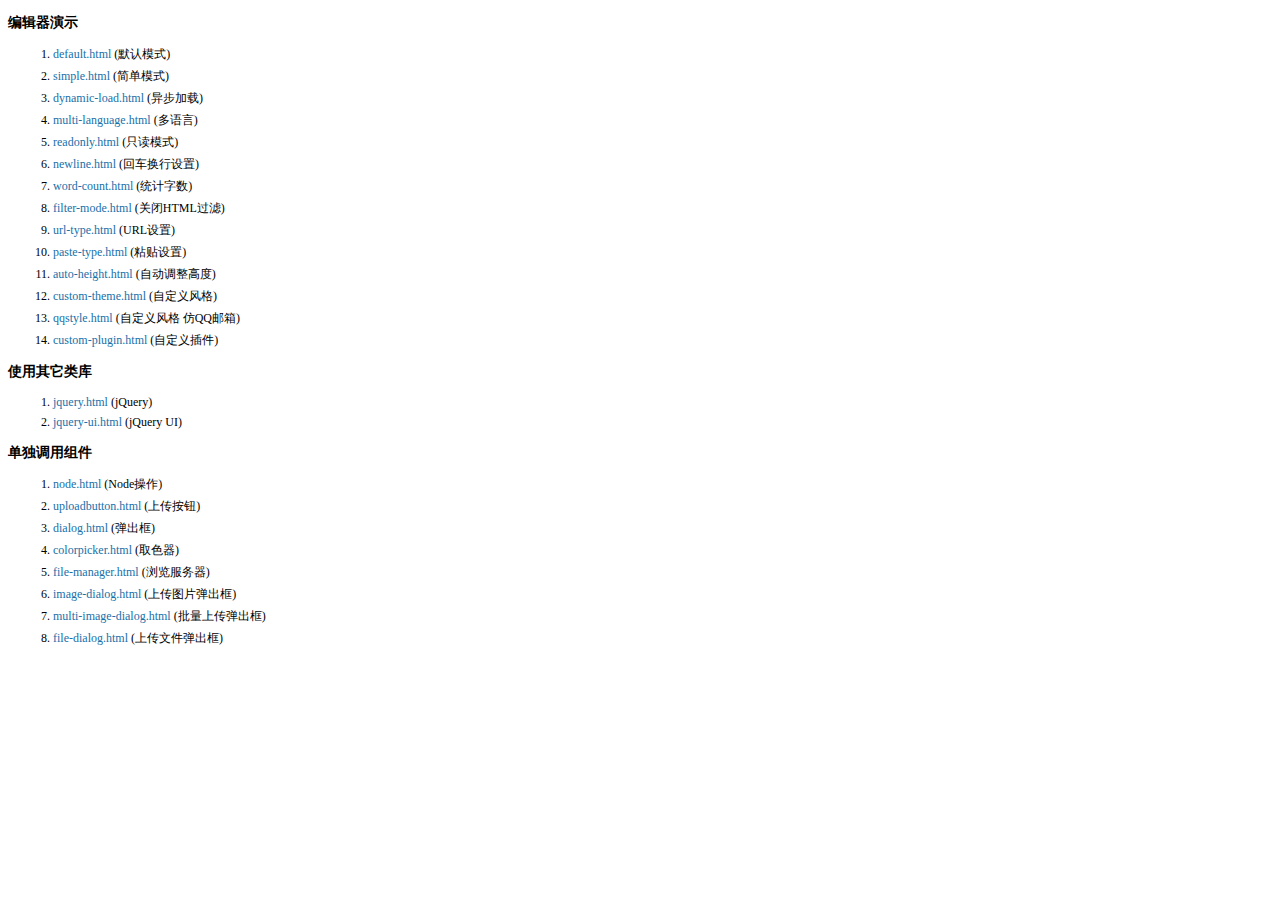
<file: Public/kindeditor/examples/index.html>
<!doctype html>
<html>
	<head>
		<meta charset="utf-8" />
		<title>KindEditor Examples</title>
		<style>
			body {
				font-size: 12px;
				font-family: Tahoma, Simsun;
			}
			h3 {
				font-size: 14px;
			}
			a {
				color: #1870a9;
				text-decoration: none;
			}
			a:hover {
				color: #BC2A4D;
			}
			li {
				margin: 5px;
			}
		</style>
	</head>
	<body>
		<h3>编辑器演示</h3>
		<ol>
			<li><a href="default.html" target="_blank">default.html</a> (默认模式)</li>
			<li><a href="simple.html" target="_blank">simple.html</a> (简单模式)</li>
			<li><a href="dynamic-load.html" target="_blank">dynamic-load.html</a> (异步加载)</li>
			<li><a href="multi-language.html" target="_blank">multi-language.html</a> (多语言)</li>
			<li><a href="readonly.html" target="_blank">readonly.html</a> (只读模式)</li>
			<li><a href="newline.html" target="_blank">newline.html</a> (回车换行设置)</li>
			<li><a href="word-count.html" target="_blank">word-count.html</a> (统计字数)</li>
			<li><a href="filter-mode.html" target="_blank">filter-mode.html</a> (关闭HTML过滤)</li>
			<li><a href="url-type.html" target="_blank">url-type.html</a> (URL设置)</li>
			<li><a href="paste-type.html" target="_blank">paste-type.html</a> (粘贴设置)</li>
			<li><a href="auto-height.html" target="_blank">auto-height.html</a> (自动调整高度)</li>
			<li><a href="custom-theme.html" target="_blank">custom-theme.html</a> (自定义风格)</li>
			<li><a href="qqstyle.html" target="_blank">qqstyle.html</a> (自定义风格 仿QQ邮箱)</li>
			<li><a href="custom-plugin.html" target="_blank">custom-plugin.html</a> (自定义插件)</li>
		</ol>
		<h3>使用其它类库</h3>
		<ol>
			<li><a href="jquery.html" target="_blank">jquery.html</a> (jQuery)</li>
			<li><a href="jquery-ui.html" target="_blank">jquery-ui.html</a> (jQuery UI)</li>
		</ol>
		<h3>单独调用组件</h3>
		<ol>
			<li><a href="node.html" target="_blank">node.html</a> (Node操作)</li>
			<li><a href="uploadbutton.html" target="_blank">uploadbutton.html</a> (上传按钮)</li>
			<li><a href="dialog.html" target="_blank">dialog.html</a> (弹出框)</li>
			<li><a href="colorpicker.html" target="_blank">colorpicker.html</a> (取色器)</li>
			<li><a href="file-manager.html" target="_blank">file-manager.html</a> (浏览服务器)</li>
			<li><a href="image-dialog.html" target="_blank">image-dialog.html</a> (上传图片弹出框)</li>
			<li><a href="multi-image-dialog.html" target="_blank">multi-image-dialog.html</a> (批量上传弹出框)</li>
			<li><a href="file-dialog.html" target="_blank">file-dialog.html</a> (上传文件弹出框)</li>
		</ol>
	</body>
</html>
</file>
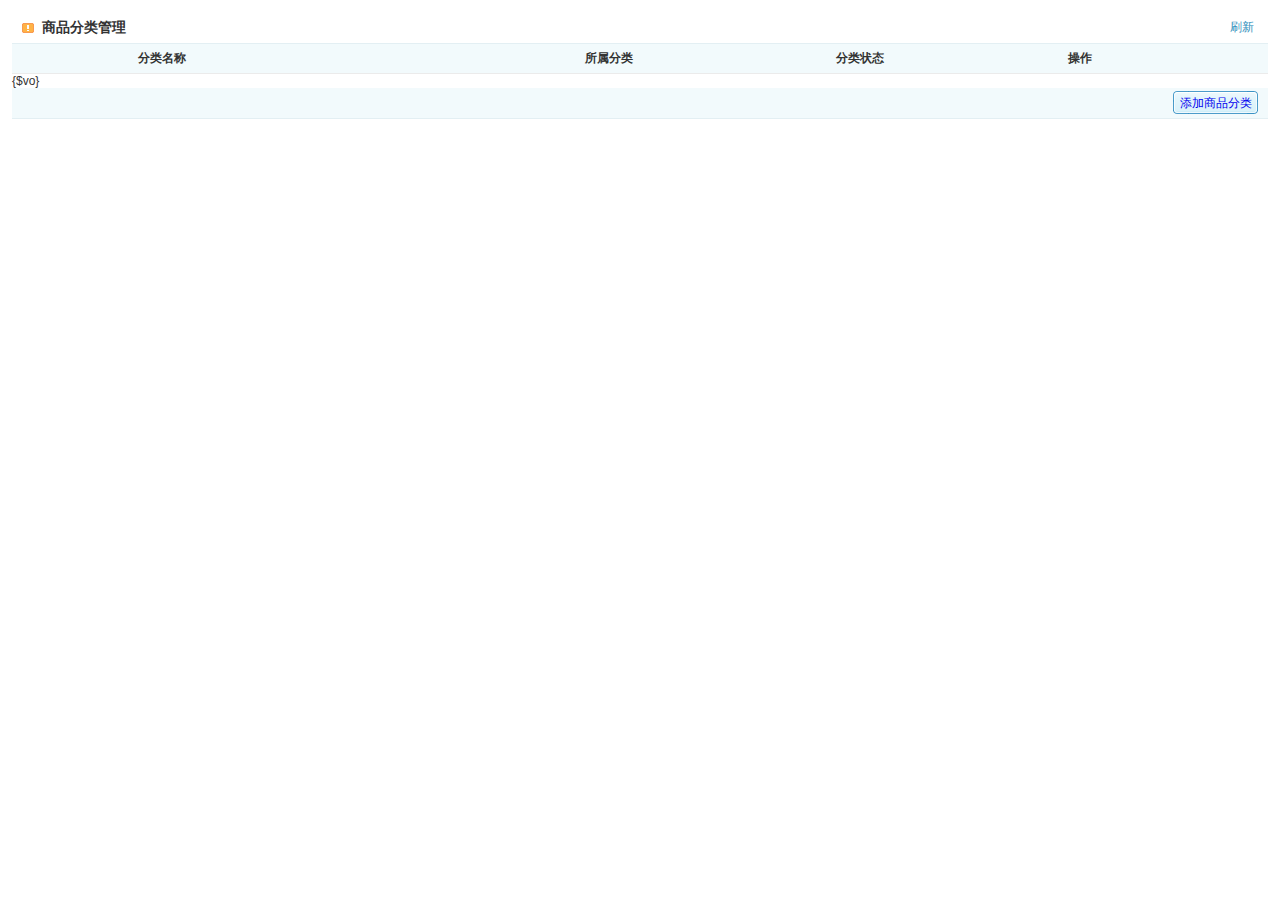
<file: admin/Tpl/default/Type/index.html>
<!DOCTYPE html PUBLIC "-//W3C//DTD XHTML 1.0 Transitional//EN" "http://www.w3.org/TR/xhtml1/DTD/xhtml1-transitional.dtd">
<html xmlns="http://www.w3.org/1999/xhtml">
<head>
<meta http-equiv="Content-Type" content="text/html; charset=utf-8" />
<title>商品栏目列表</title>
<link href="../Public/css/admin.css" rel="stylesheet" type="text/css" />
<script type="text/javascript" src="../Public/js/jquery.min.js"></script>
<script type="text/javascript" src="../Public/js/mgr.func.js"></script>
<style type="text/css">
a{ text-decoration:none;}
	.a{display:block;
	width:3em;
	padding:0.2em;
	line-height:1.4;
	background-color:#EFFAFF;
	border:1px solid #2C8FC0;
	color:#000;
	text-decoration: none;
	text-align:center;
	
	}
.a:link {text-decoration: none;}
.a:visited {text-decoration: none;}
.a:active {text-decoration: none;}
.a:hover {text-decoration: none; 
background-color:#73B2DB; color:#fff;}
.button{
	display:block;
	width:6em;
	padding:0.2em;
	line-height:1.4;
	background-color:#EFFAFF;
	border:1px solid #2C8FC0;
	color:#000;
	text-decoration: none;
	text-align:center;
	}
button:link {text-decoration: none;}
button:visited {text-decoration: none;}
button:active {text-decoration: none;}
button:hover {text-decoration: none;background-color:#73B2DB; color:#fff;}
</style>
</head>
<body>
<div class="mgr_header"> <span class="title">商品分类管理</span> <span class="reload"><a href="javascript:location.reload();">刷新</a></span> </div>
	<table width="100%" border="0" cellpadding="0" cellspacing="0" class="mgr_table">
		<tr class="thead" height="30px" align="center" >
			<td width="10%">&nbsp;</td>
			<td width="25%" align="left">分类名称</td>
			<td width="25%" >所属分类</td>
			<td  width="15%">分类状态</td>
			<td  width="20%">操作</td>
			<td  width="5%">&nbsp;</td>
		</tr>
	</table>

			<volist name="arr" id="vo">
			    	{$vo}
			</volist>

<!--<div class="mgr_header"> <span class="title">商品分类管理</span> <span class="reload"><a class="a" href="javascript:location.reload();">刷新</a></span> </div>
<table width="100%" border="0" cellpadding="0" cellspacing="0" class="mgr_table">
	<tr class="thead" height="30px">
		<td width="10%">&nbsp;</td>
		<td width="25%">分类名称</td>
		<td width="25%">所属分类</td>
		<td align="center" width="15%">分类状态</td>
		<td align="center" width="15%">操作</td>
		<td align="center" width="10%">&nbsp;</td>
	</tr>
    <volist name="arr" id="vo">
    	{$vo}
    </volist>
</table>-->

<div class="mgr_divb"> <span class="mgr_btn"><a href="__URL__/add">添加商品分类</a></span> </div>
</body>
</html>
</file>
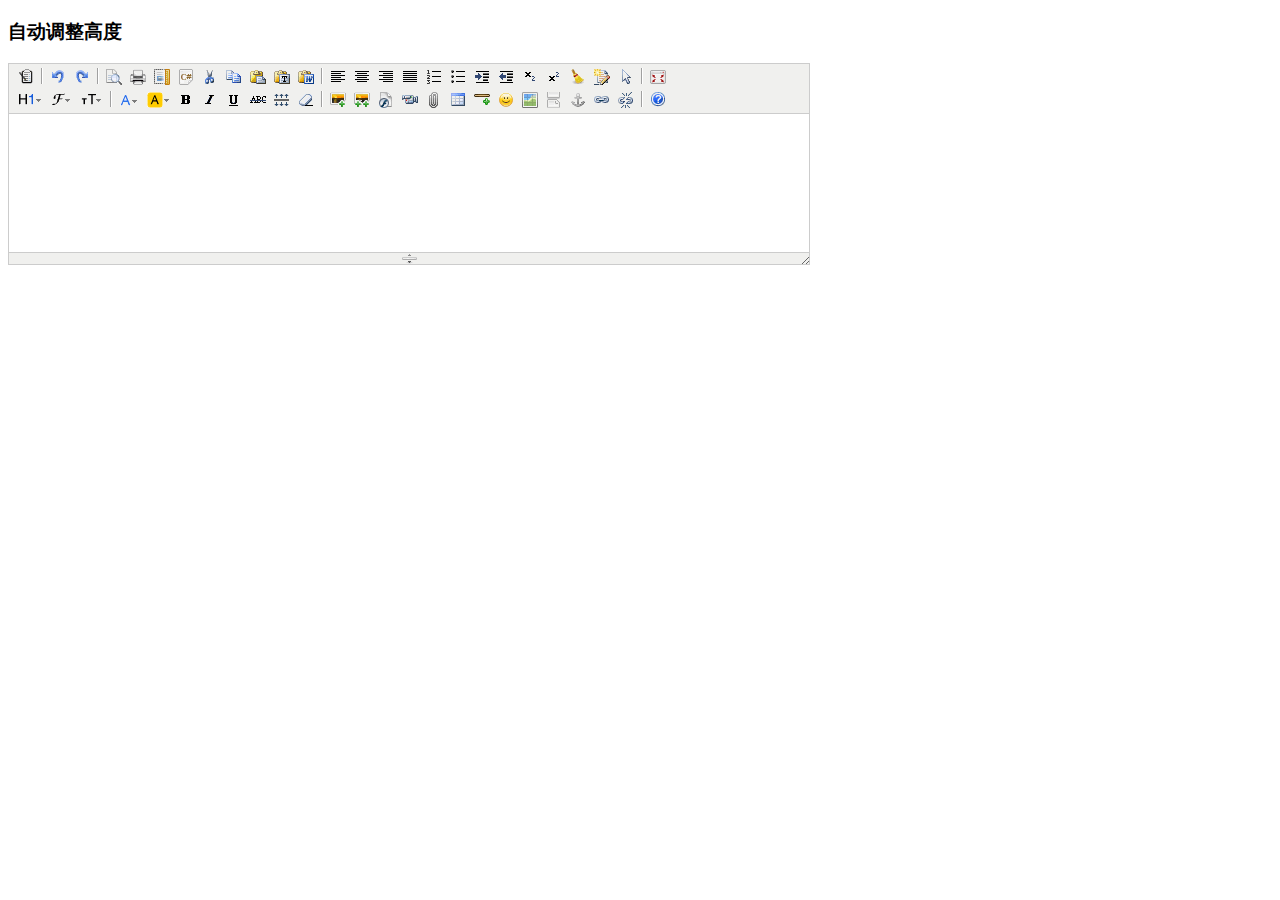
<file: Public/kindeditor/examples/auto-height.html>
<!doctype html>
<html>
	<head>
		<meta charset="utf-8" />
		<title>Auto Height Examples</title>
		<style>
			form {
				margin: 0;
			}
			textarea {
				display: block;
			}
		</style>
		<link rel="stylesheet" href="../themes/default/default.css" />
		<script charset="utf-8" src="../kindeditor-min.js"></script>
		<script charset="utf-8" src="../lang/zh_CN.js"></script>
		<script>
			KindEditor.ready(function(K) {
				K.create('textarea[name="content"]', {
					autoHeightMode : true,
					afterCreate : function() {
						this.loadPlugin('autoheight');
					}
				});
			});
		</script>
	</head>
	<body>
		<h3>自动调整高度</h3>
		<form>
			<textarea name="content" style="width:800px;height:200px;"></textarea>
		</form>
	</body>
</html>
</file>
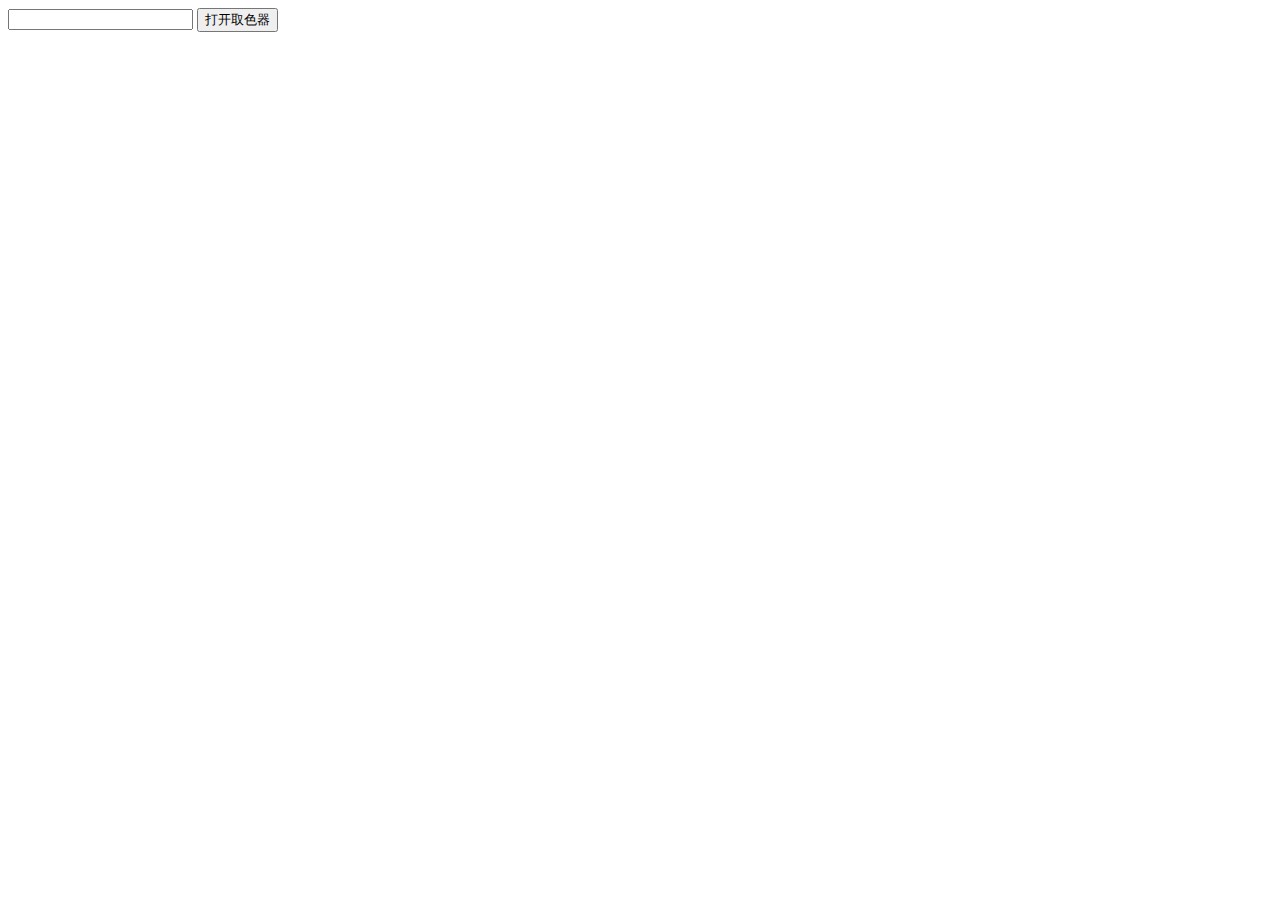
<file: Public/kindeditor/examples/colorpicker.html>
<!doctype html>
<html>
	<head>
		<meta charset="utf-8" />
		<title>ColorPicker Examples</title>
		<link rel="stylesheet" href="../themes/default/default.css" />
		<script src="../kindeditor-min.js"></script>
		<script>
			KindEditor.ready(function(K) {
				var colorpicker;
				K('#colorpicker').bind('click', function(e) {
					e.stopPropagation();
					if (colorpicker) {
						colorpicker.remove();
						colorpicker = null;
						return;
					}
					var colorpickerPos = K('#colorpicker').pos();
					colorpicker = K.colorpicker({
						x : colorpickerPos.x,
						y : colorpickerPos.y + K('#colorpicker').height(),
						z : 19811214,
						selectedColor : 'default',
						noColor : '无颜色',
						click : function(color) {
							K('#color').val(color);
							colorpicker.remove();
							colorpicker = null;
						}
					});
				});
				K(document).click(function() {
					if (colorpicker) {
						colorpicker.remove();
						colorpicker = null;
					}
				});
			});
		</script>
	</head>
	<body>
		<input type="text" id="color" value="" /> <input type="button" id="colorpicker" value="打开取色器" />
	</body>
</html>
</file>
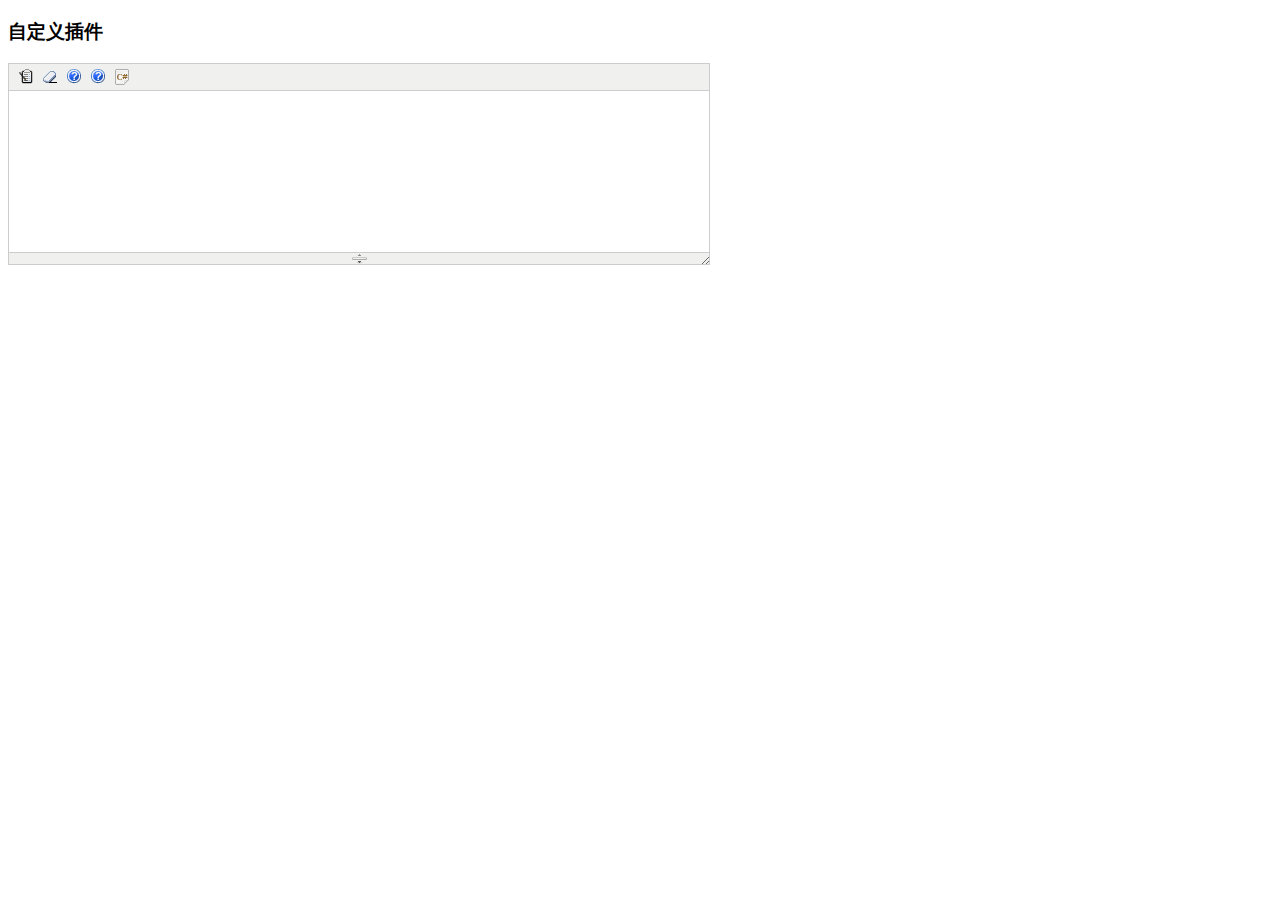
<file: Public/kindeditor/examples/custom-plugin.html>
<!doctype html>
<html>
	<head>
		<meta charset="utf-8" />
		<title>Custom Plugin Examples</title>
		<style>
			form {
				margin: 0;
			}
			textarea {
				display: block;
			}
			.ke-icon-example1 {
				background-image: url(../themes/default/default.gif);
				background-position: 0px -672px;
				width: 16px;
				height: 16px;
			}
			.ke-icon-example2 {
				background-image: url(../themes/default/default.gif);
				background-position: 0px -672px;
				width: 16px;
				height: 16px;
			}
		</style>
		<link rel="stylesheet" href="../themes/default/default.css" />
		<script charset="utf-8" src="../kindeditor-min.js"></script>
		<script charset="utf-8" src="../lang/zh_CN.js"></script>
		<script>
			// 自定义插件 #1
			KindEditor.lang({
				example1 : '插入HTML'
			});
			KindEditor.plugin('example1', function(K) {
				var self = this, name = 'example1';
				self.clickToolbar(name, function() {
					self.insertHtml('<strong>测试内容</strong>');
				});
			});
			// 自定义插件 #2
			KindEditor.lang({
				example2 : 'CLASS样式'
			});
			KindEditor.plugin('example2', function(K) {
				var self = this, name = 'example2';
				function click(value) {
					var cmd = self.cmd;
					if (value === 'adv_strikethrough') {
						cmd.wrap('<span style="background-color:#e53333;text-decoration:line-through;"></span>');
					} else {
						cmd.wrap('<span class="' + value + '"></span>');
					}
					cmd.select();
					self.hideMenu();
				}
				self.clickToolbar(name, function() {
					var menu = self.createMenu({
						name : name,
						width : 150
					});
					menu.addItem({
						title : '红底白字',
						click : function() {
							click('red');
						}
					});
					menu.addItem({
						title : '绿底白字',
						click : function() {
							click('green');
						}
					});
					menu.addItem({
						title : '黄底白字',
						click : function() {
							click('yellow');
						}
					});
					menu.addItem({
						title : '自定义删除线',
						click : function() {
							click('adv_strikethrough');
						}
					});
				});
			});
			KindEditor.ready(function(K) {
				K.create('#content1', {
					cssPath : ['../plugins/code/prettify.css', 'index.css'],
					items : ['source', 'removeformat', 'example1', 'example2', 'code']
				});
			});
		</script>
	</head>
	<body>
		<h3>自定义插件</h3>
		<textarea id="content1" name="content" style="width:700px;height:200px;visibility:hidden;"></textarea>
	</body>
</html>
</file>
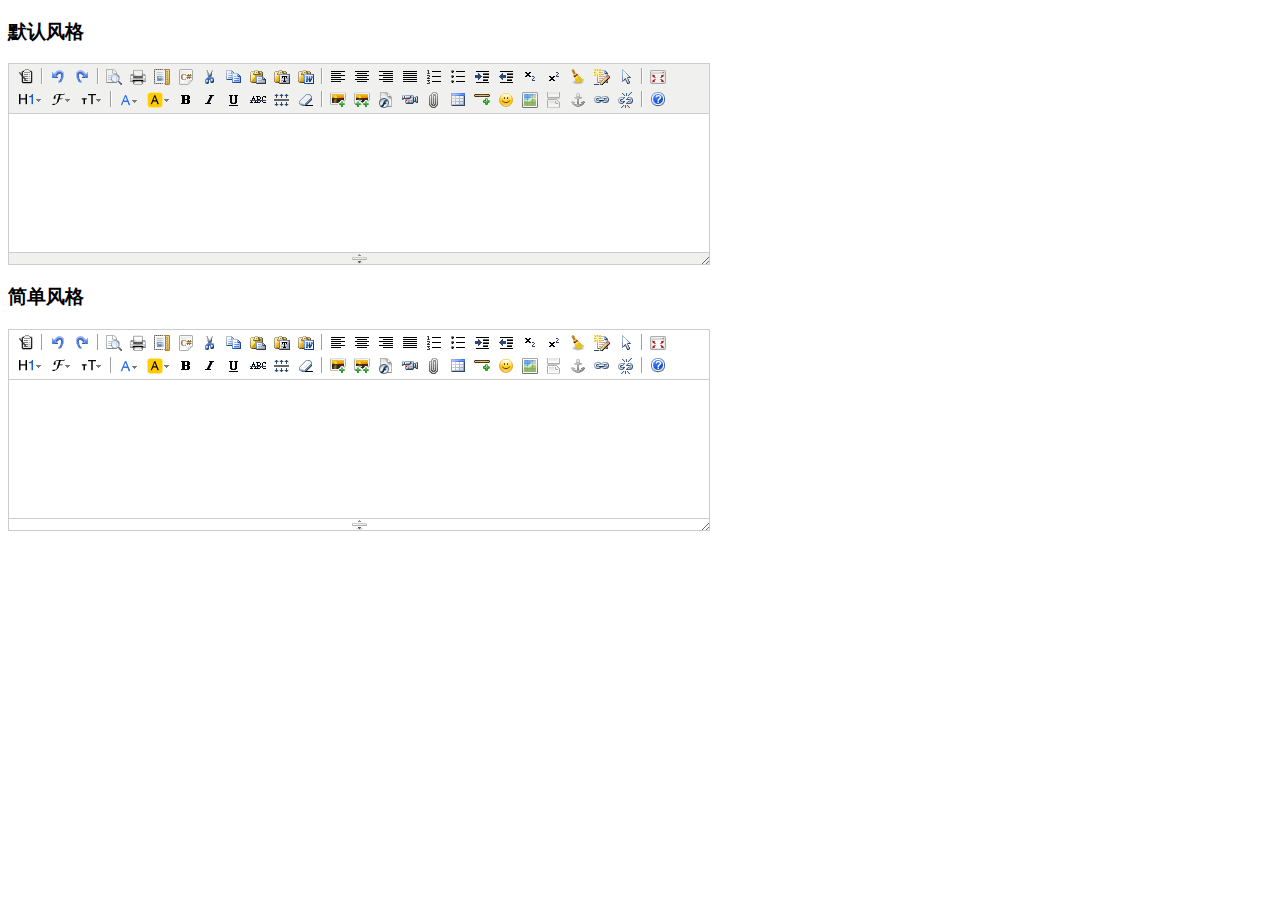
<file: Public/kindeditor/examples/custom-theme.html>
<!doctype html>
<html>
	<head>
		<meta charset="utf-8" />
		<title>Custom Theme Examples</title>
		<style>
			form {
				margin: 0;
			}
			textarea {
				display: block;
			}
		</style>
		<link rel="stylesheet" href="../themes/default/default.css" />
		<script charset="utf-8" src="../kindeditor-min.js"></script>
		<script charset="utf-8" src="../lang/zh_CN.js"></script>
		<script>
			KindEditor.ready(function(K) {
				K.create('#content1', {
					themeType : 'default'
				});
				K.create('#content2', {
					themeType : 'simple'
				});
			});
		</script>
	</head>
	<body>
		<h3>默认风格</h3>
		<textarea id="content1" name="content" style="width:700px;height:200px;visibility:hidden;"></textarea>
		<h3>简单风格</h3>
		<textarea id="content2" name="content" style="width:700px;height:200px;visibility:hidden;"></textarea>
	</body>
</html>
</file>
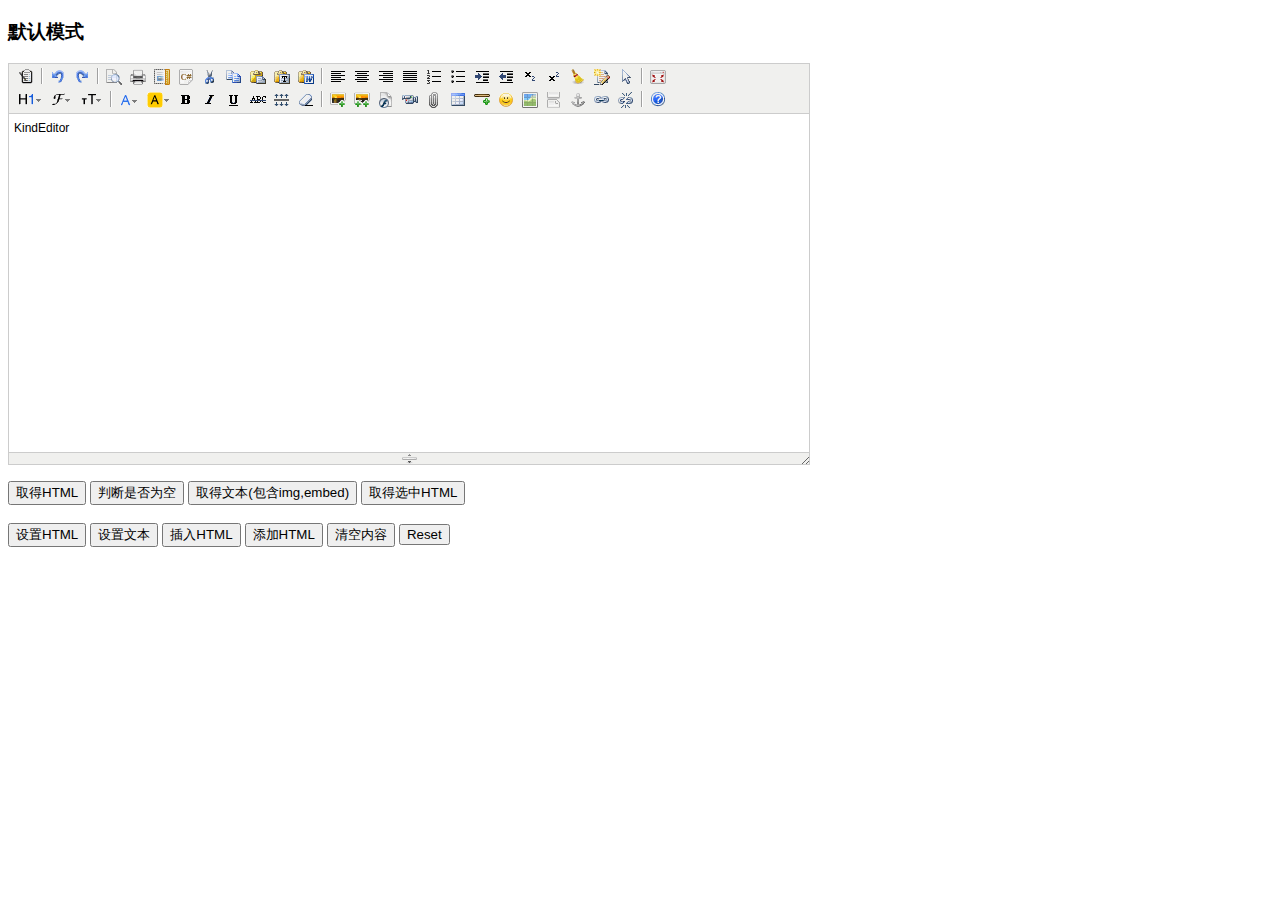
<file: Public/kindeditor/examples/default.html>
<!doctype html>
<html>
	<head>
		<meta charset="utf-8" />
		<title>Default Examples</title>
		<style>
			form {
				margin: 0;
			}
			textarea {
				display: block;
			}
		</style>
		<link rel="stylesheet" href="../themes/default/default.css" />
		<script charset="utf-8" src="../kindeditor-min.js"></script>
		<script charset="utf-8" src="../lang/zh_CN.js"></script>
		<script>
			var editor;
			KindEditor.ready(function(K) {
				editor = K.create('textarea[name="content"]', {
					allowFileManager : true
				});
				K('input[name=getHtml]').click(function(e) {
					alert(editor.html());
				});
				K('input[name=isEmpty]').click(function(e) {
					alert(editor.isEmpty());
				});
				K('input[name=getText]').click(function(e) {
					alert(editor.text());
				});
				K('input[name=selectedHtml]').click(function(e) {
					alert(editor.selectedHtml());
				});
				K('input[name=setHtml]').click(function(e) {
					editor.html('<h3>Hello KindEditor</h3>');
				});
				K('input[name=setText]').click(function(e) {
					editor.text('<h3>Hello KindEditor</h3>');
				});
				K('input[name=insertHtml]').click(function(e) {
					editor.insertHtml('<strong>插入HTML</strong>');
				});
				K('input[name=appendHtml]').click(function(e) {
					editor.appendHtml('<strong>添加HTML</strong>');
				});
				K('input[name=clear]').click(function(e) {
					editor.html('');
				});
			});
		</script>
	</head>
	<body>
		<h3>默认模式</h3>
		<form>
			<textarea name="content" style="width:800px;height:400px;visibility:hidden;">KindEditor</textarea>
			<p>
				<input type="button" name="getHtml" value="取得HTML" />
				<input type="button" name="isEmpty" value="判断是否为空" />
				<input type="button" name="getText" value="取得文本(包含img,embed)" />
				<input type="button" name="selectedHtml" value="取得选中HTML" />
				<br />
				<br />
				<input type="button" name="setHtml" value="设置HTML" />
				<input type="button" name="setText" value="设置文本" />
				<input type="button" name="insertHtml" value="插入HTML" />
				<input type="button" name="appendHtml" value="添加HTML" />
				<input type="button" name="clear" value="清空内容" />
				<input type="reset" name="reset" value="Reset" />
			</p>
		</form>
	</body>
</html>
</file>
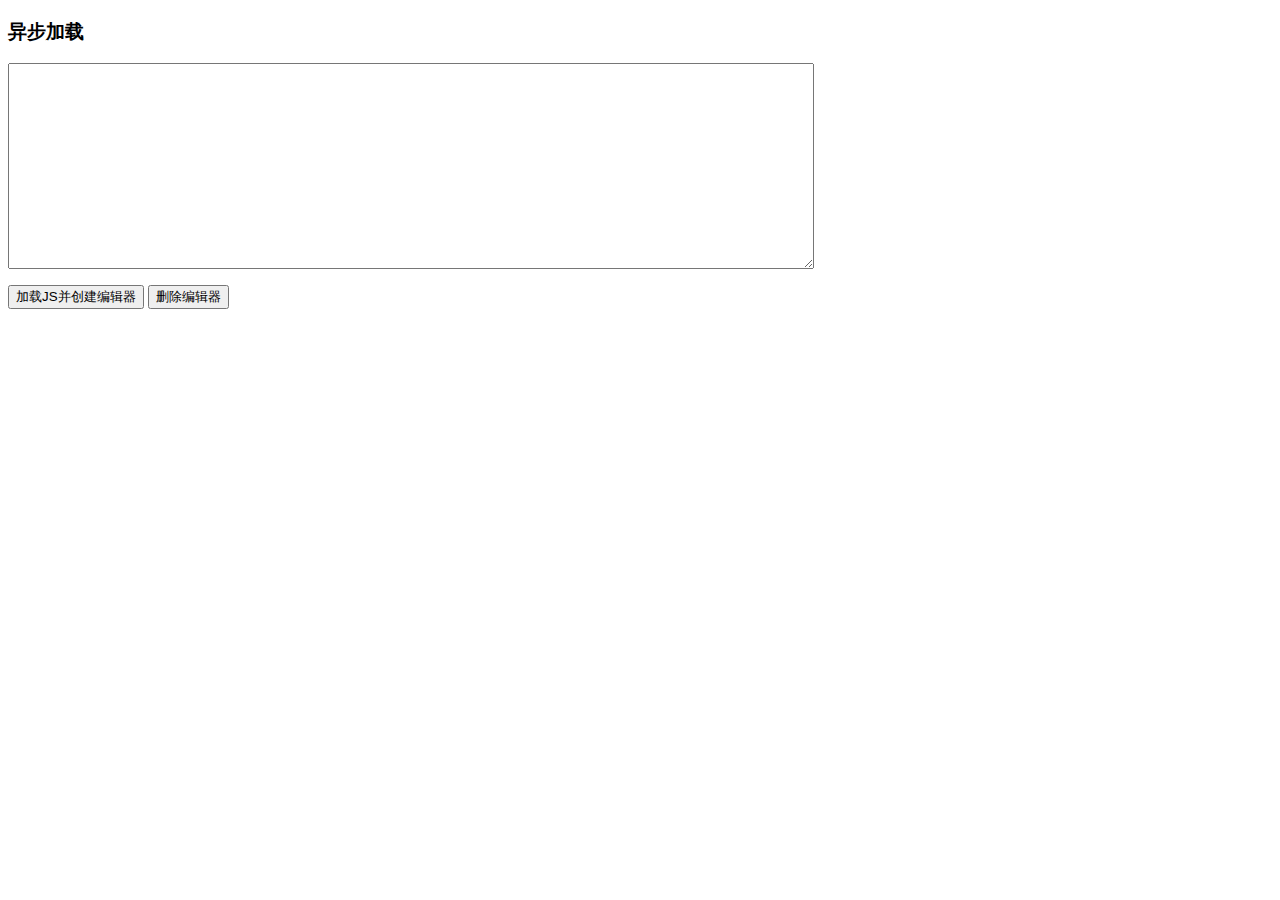
<file: Public/kindeditor/examples/dynamic-load.html>
<!doctype html>
<html>
	<head>
		<meta charset="utf-8" />
		<title>Dynamic Load Examples</title>
		<style>
			form {
				margin: 0;
			}
			textarea {
				display: block;
			}
		</style>
		<script charset="utf-8" src="jquery.js"></script>
		<script>
			$(function() {
				$('input[name=load]').click(function() {
					$.getScript('../kindeditor-min.js', function() {
						KindEditor.basePath = '../';
						KindEditor.create('textarea[name="content"]');
					});
				});
				$('input[name=remove]').click(function() {
					KindEditor.remove('textarea[name="content"]');
				});
			});
		</script>
	</head>
	<body>
		<h3>异步加载</h3>
		<form>
			<textarea name="content" style="width:800px;height:200px;"></textarea>
			<p>
				<input type="button" name="load" value="加载JS并创建编辑器" />
				<input type="button" name="remove" value="删除编辑器" />
			</p>
		</form>
	</body>
</html>
</file>
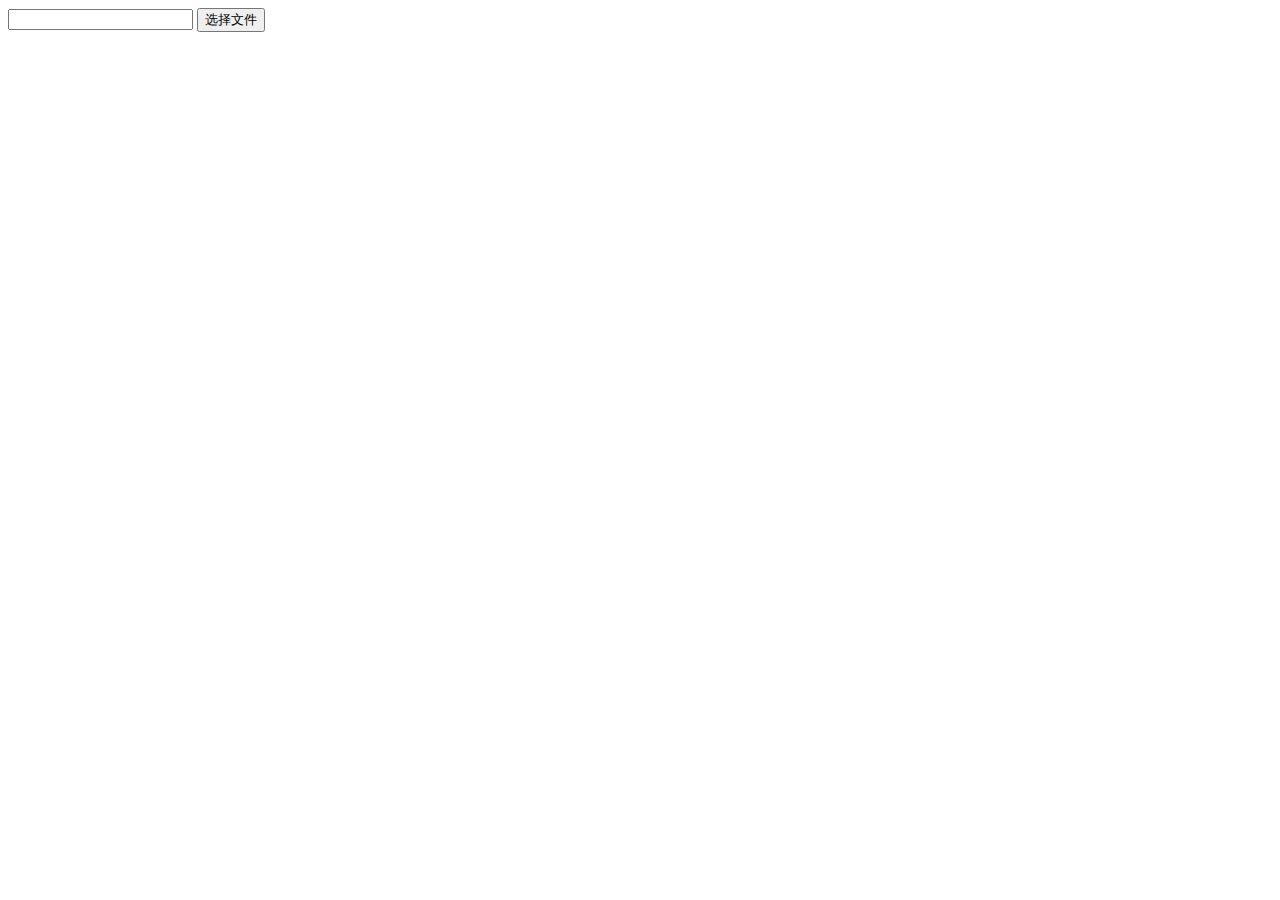
<file: Public/kindeditor/examples/file-dialog.html>
<!doctype html>
<html>
	<head>
		<meta charset="utf-8" />
		<title>fileDialog Examples</title>
		<link rel="stylesheet" href="../themes/default/default.css" />
		<script src="../kindeditor.js"></script>
		<script src="../lang/zh_CN.js"></script>
		<script>
			KindEditor.ready(function(K) {
				var editor = K.editor({
					allowFileManager : true
				});
				K('#insertfile').click(function() {
					editor.loadPlugin('insertfile', function() {
						editor.plugin.fileDialog({
							fileUrl : K('#url').val(),
							clickFn : function(url, title) {
								K('#url').val(url);
								editor.hideDialog();
							}
						});
					});
				});
			});
		</script>
	</head>
	<body>
		<input type="text" id="url" value="" /> <input type="button" id="insertfile" value="选择文件" />
	</body>
</html>
</file>
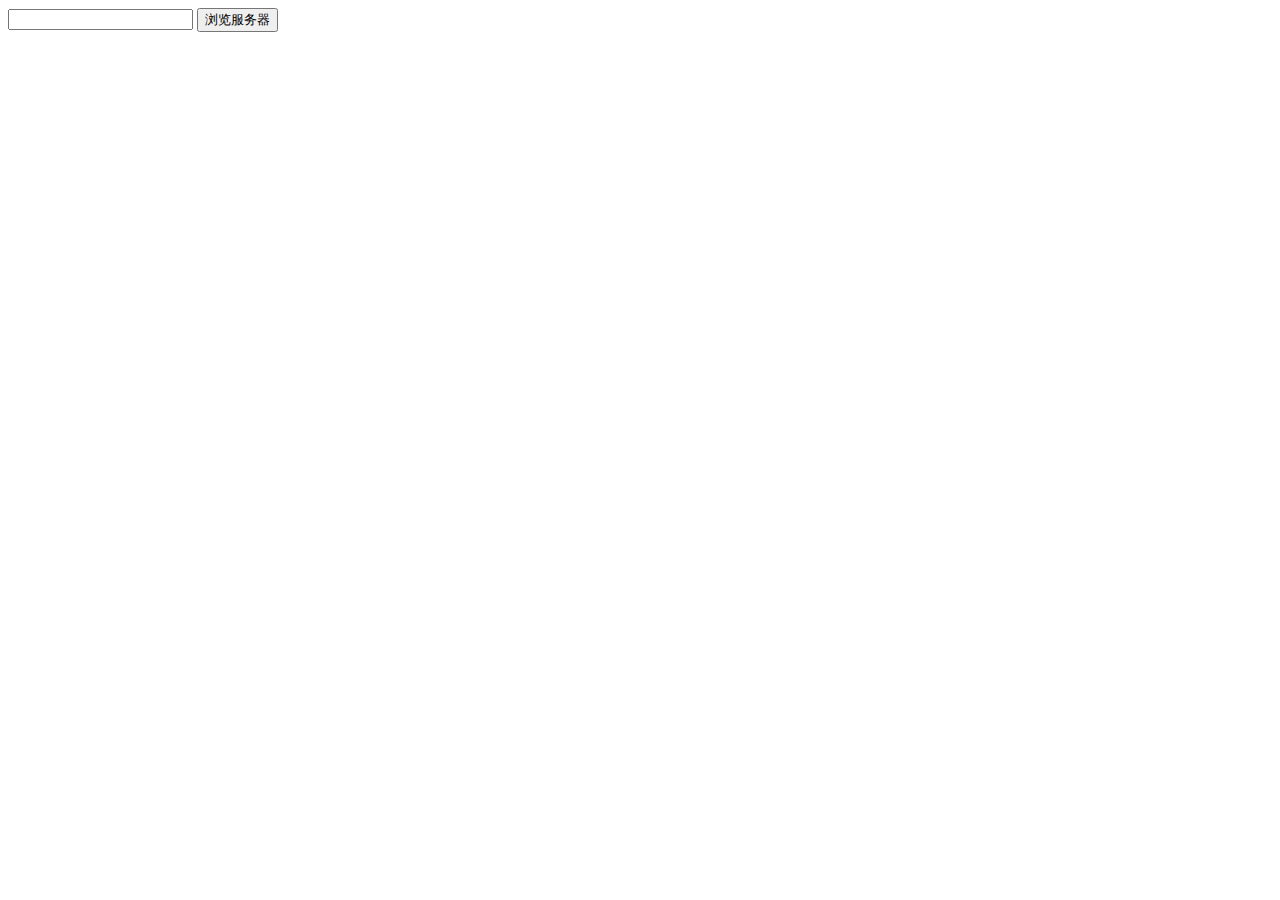
<file: Public/kindeditor/examples/file-manager.html>
<!doctype html>
<html>
	<head>
		<meta charset="utf-8" />
		<title>FileManager Examples</title>
		<link rel="stylesheet" href="../themes/default/default.css" />
		<script src="../kindeditor.js"></script>
		<script src="../lang/zh_CN.js"></script>
		<script>
			KindEditor.ready(function(K) {
				var editor = K.editor({
					fileManagerJson : '../php/file_manager_json.php'
				});
				K('#filemanager').click(function() {
					editor.loadPlugin('filemanager', function() {
						editor.plugin.filemanagerDialog({
							viewType : 'VIEW',
							dirName : 'image',
							clickFn : function(url, title) {
								K('#url').val(url);
								editor.hideDialog();
							}
						});
					});
				});
			});
		</script>
	</head>
	<body>
		<input type="text" id="url" value="" /> <input type="button" id="filemanager" value="浏览服务器" />
	</body>
</html>
</file>
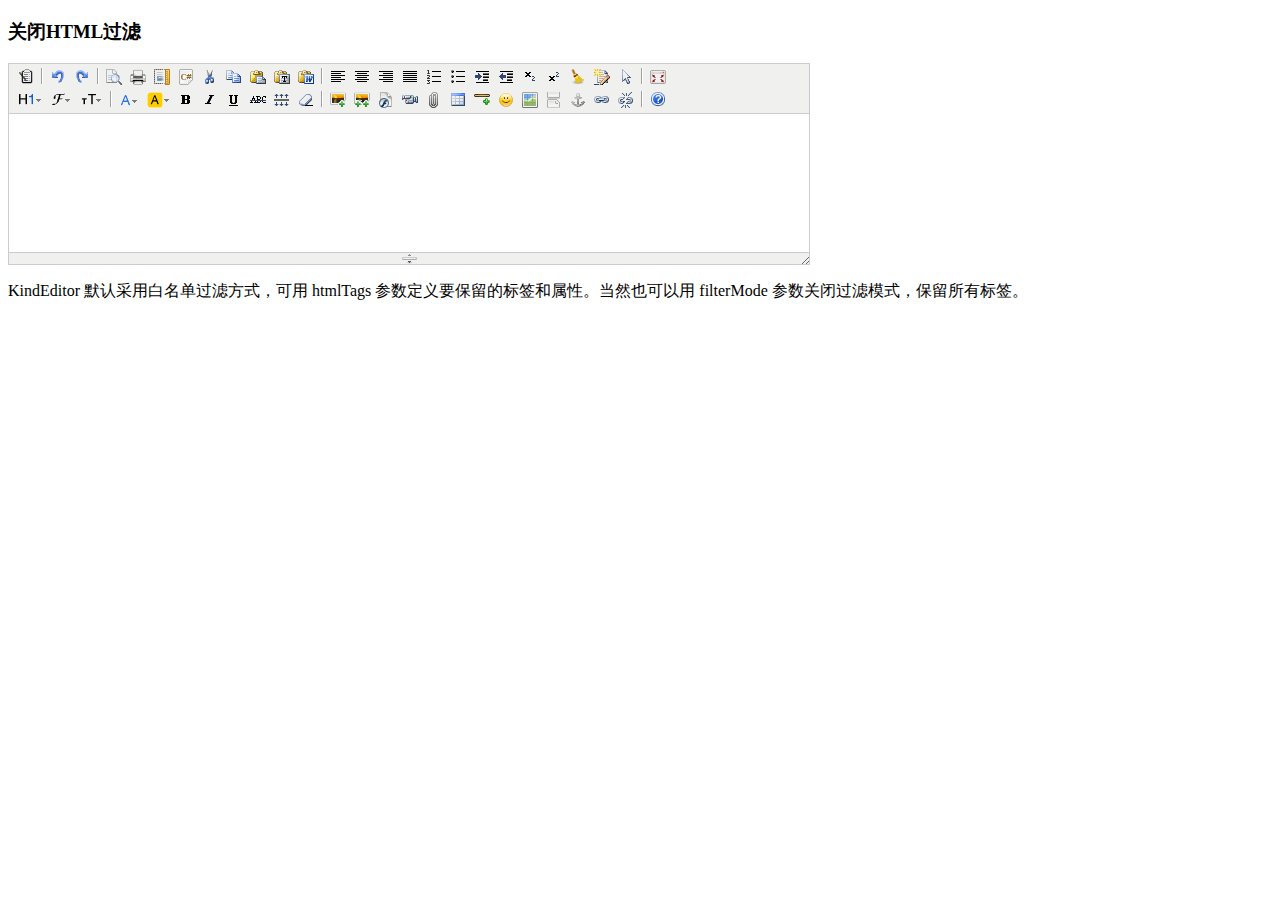
<file: Public/kindeditor/examples/filter-mode.html>
<!doctype html>
<html>
	<head>
		<meta charset="utf-8" />
		<title>Filter Mode Examples</title>
		<style>
			form {
				margin: 0;
			}
			textarea {
				display: block;
			}
		</style>
		<link rel="stylesheet" href="../themes/default/default.css" />
		<script charset="utf-8" src="../kindeditor-min.js"></script>
		<script charset="utf-8" src="../lang/zh_CN.js"></script>
		<script>
			KindEditor.ready(function(K) {
				K.create('textarea[name="content"]', {
					filterMode : false
				});
			});
		</script>
	</head>
	<body>
		<h3>关闭HTML过滤</h3>
		<form>
			<textarea name="content" style="width:800px;height:200px;"></textarea>
			<p>
				KindEditor 默认采用白名单过滤方式，可用 htmlTags 参数定义要保留的标签和属性。当然也可以用 filterMode 参数关闭过滤模式，保留所有标签。
			</p>
		</form>
	</body>
</html>
</file>
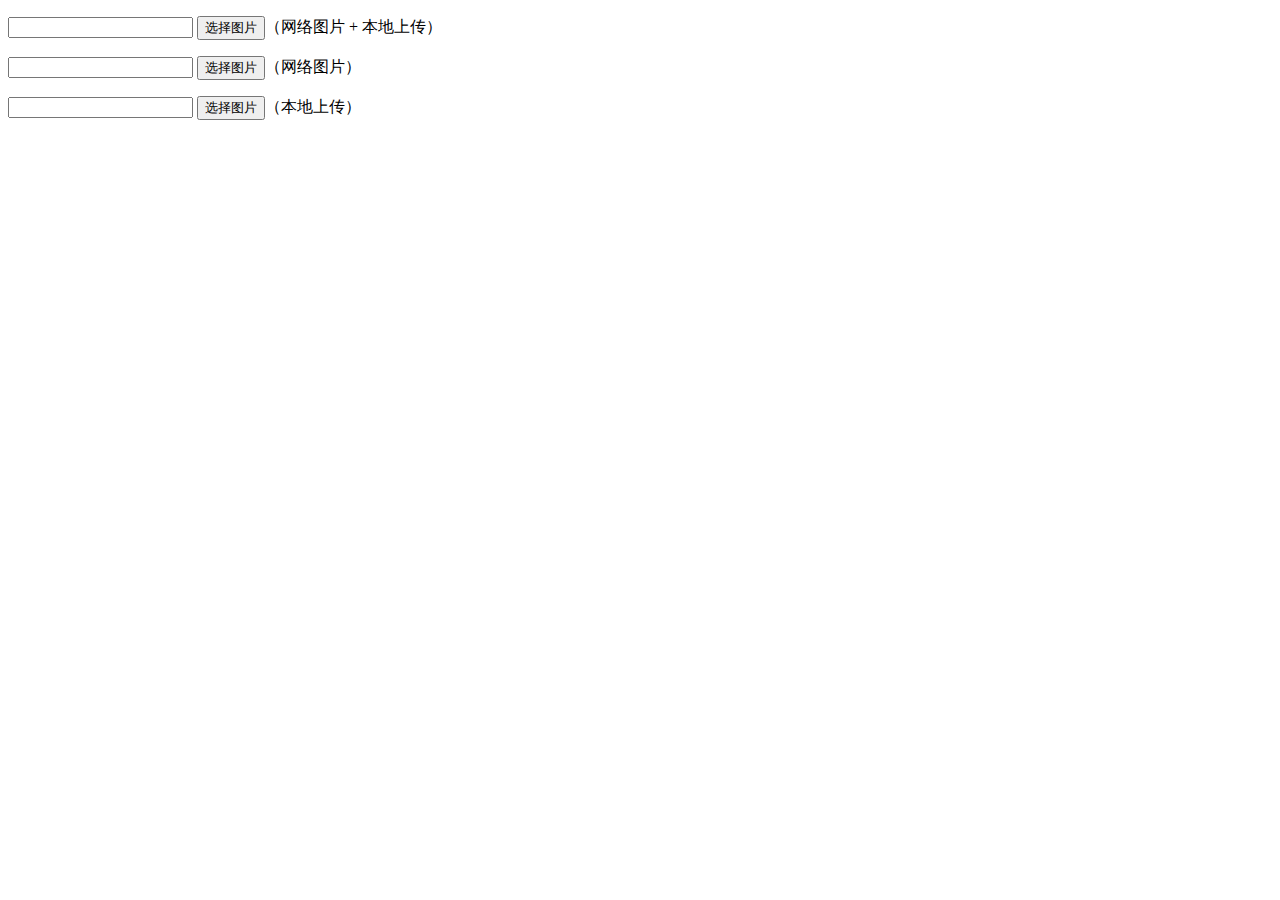
<file: Public/kindeditor/examples/image-dialog.html>
<!doctype html>
<html>
	<head>
		<meta charset="utf-8" />
		<title>ImageDialog Examples</title>
		<link rel="stylesheet" href="../themes/default/default.css" />
		<script src="../kindeditor.js"></script>
		<script src="../lang/zh_CN.js"></script>
		<script>
			KindEditor.ready(function(K) {
				var editor = K.editor({
					allowFileManager : true
				});
				K('#image1').click(function() {
					editor.loadPlugin('image', function() {
						editor.plugin.imageDialog({
							imageUrl : K('#url1').val(),
							clickFn : function(url, title, width, height, border, align) {
								K('#url1').val(url);
								editor.hideDialog();
							}
						});
					});
				});
				K('#image2').click(function() {
					editor.loadPlugin('image', function() {
						editor.plugin.imageDialog({
							showLocal : false,
							imageUrl : K('#url2').val(),
							clickFn : function(url, title, width, height, border, align) {
								K('#url2').val(url);
								editor.hideDialog();
							}
						});
					});
				});
				K('#image3').click(function() {
					editor.loadPlugin('image', function() {
						editor.plugin.imageDialog({
							showRemote : false,
							imageUrl : K('#url3').val(),
							clickFn : function(url, title, width, height, border, align) {
								K('#url3').val(url);
								editor.hideDialog();
							}
						});
					});
				});
			});
		</script>
	</head>
	<body>
		<p><input type="text" id="url1" value="" /> <input type="button" id="image1" value="选择图片" />（网络图片 + 本地上传）</p>
		<p><input type="text" id="url2" value="" /> <input type="button" id="image2" value="选择图片" />（网络图片）</p>
		<p><input type="text" id="url3" value="" /> <input type="button" id="image3" value="选择图片" />（本地上传）</p>
	</body>
</html>
</file>
<file: admin/Tpl/default/Public/css/admin.css>
@charset "utf-8";

/*
**************************
(C)2010-2013 phpMyWind.com
update: 2012-9-17 16:45:52
person: Feng
**************************
*/


/*全局控制*/
body{margin:0;padding:12px;font-family:"微软雅黑",Arial,"宋体";font-size:12px;/*overflow-y:scroll;*/*overflow-y:hidden;color:#333;-webkit-text-size-adjust:none;}
html,div,dl,dt,dd,ul,ol,li,h1,h2,h3,h4,h5,h6,pre,form,fieldset,input,textarea,p,blockquote,th,td,p{margin:0;padding:0;}
input,select,textarea{font-size:12px;font-family:Arial;vertical-align:middle;}img{border:0;}ul,li{list-style-type:none;}
/*a{color:#333;text-decoration:none;}a:hover{text-decoration:underline;}a:focus{outline:none;}*/
.tc{text-align:center;}.tl{text-align:left;}.tr{text-align:right;}
.dis{display:block;}.undis{display:none;}
.rela{position:relative;}.abso{position:absolute;}
.fl{float:left;}.fr{float:right;}.cl{clear:both;}.fb{font-weight:bold;color:#333;}.fnb{font-weight:200;margin-left:-1px;}
.hr_1,.hr_10{font-size:1px;line-height:1px;clear:both;_overflow:hidden;}
.hr_1{height:1px;}.hr_10{height:10px;}


/*定义新型浏览器特性*/
::-webkit-scrollbar{width:10px;height:10px}
::-webkit-scrollbar-button:vertical{display:none}
::-webkit-scrollbar-track:vertical{background-color:black}
::-webkit-scrollbar-track-piece{background:#FFF}
::-webkit-scrollbar-thumb:vertical{background-color:#8E8E8E;border-radius:5px;}
::-webkit-scrollbar-thumb:vertical:hover{background-color:#3B3B3B}
::-webkit-scrollbar-corner:vertical{background-color:#535353}
::-webkit-scrollbar-resizer:vertical{background-color:#FF6E00}

input[type="text"]:focus,input[type="password"]:focus,textarea:focus
{border-color:#e1a531;-moz-box-shadow:0 0 3px #e1a531;-webkit-box-shadow:0 0 3px #e1a531;box-shadow:0 0 3px #e1a531;outline:none;}


/********************************************* 登陆页面 *********************************************/


.login_body{background:#f1fbff;overflow:hidden;}
.login_logo{position:absolute;top:20px;left:30px;width:185px;height:41px;background:url(../images/login_bg.gif) 0 bottom no-repeat;z-index:999;}
.login_logo a{display:block;width:185px;height:41px;}
.login_text{position:absolute;top:20px;right:30px;font-size:12px;color:#929fa6;z-index:999;}
.login_text a{color:#929fa6;}
.login_text i{font-family:Verdana;font-style:normal;}
.login_text span.line{padding:0 8px;}
.login_text span.login_note{color:red;padding-right:10px;}
.login_text span.login_note a.login_note_link{font-family:Verdana;}

.login_warp,.login_area_input,.login_area_input_on,.login_area_ckstr,.login_area_ckstr_on,.login_area_btn{background-image:url(../images/login_bg.gif);background-repeat:no-repeat;overflow:hidden;}
.login_warp{width:580px;height:390px;position:absolute;top:50%;left:50%;margin:-200px 0 0 -290px;z-index:999;}

.login_area{padding:96px 0 0 161px;*padding:92px 0 0 161px;}

.login_area_input,.login_area_ckstr,.login_area_input_on,.login_area_ckstr_on{width:85%;height:34px;line-height:33px;padding-left:5px;border:0;font-size:14px;font-weight:bold;color:#333;}
.login_area_ckstr,.login_area_ckstr_on{width:80%;height:34px;line-height:34px;padding-left:5px;border:0;float:left;text-transform:uppercase;font-size:14px;font-weight:bold;color:#6ca1b4;}

.login_area_input{background-position:0 -391px;}
.login_area_input_on{background-position:0 -425px;}
.login_area_ckstr{background-position:-448px -391px;}
.login_area_ckstr_on{background-position:-448px -425px;}

.login_area_btn{width:82px;height:32px;display:block;background-position:right bottom;margin-left:1px;border:0;}
.login_area_text{height:49px;line-height:49px;margin-top:19px;text-align:center;color:#6ca1b4;}
.login_area_text span{font-family:Verdana;}
.login_area .mar8{margin:15px 0;}
.login_area .hr_20{height:20px;font-size:1px;line-height:1px;clear:both;*height:26px;!important;_overflow:hidden;}
.check_str{height:27px;position:relative;}
.check_str span{position:absolute;top:6px;right:160px;}
.check_str a{text-decoration:underline;color:#507ea4;}
.login_copyright{width:580px;height:30px;line-height:30px;position:absolute;top:50%;left:50%;margin:200px 0 0 -290px;text-align:center;font-family:Verdana;font-size:14px;color:#c4c4c4;}
.login_body input[type="text"]:focus,.login_body input[type="password"]:focus{box-shadow:0 0 0;outline:none;}


/********************************************* 服务器HOME页 *********************************************/


.home_header{height:80px;background:url(../images/home_title_bg.png) 0 bottom repeat-x;}
.home_header .refurbish{height:31px;line-height:31px;}
.home_info{height:49px;}
.home_info div{margin:13px 10px 0 10px;}

.home_content{margin-top:15px;}
.home_content li{width:49%;float:left;border-bottom:1px solid #ebebeb;line-height:32px;overflow:hidden;text-indent:10px;}
.home_content li span.ture,.home_content li span.flase{line-height:30px;display:inline-block;padding-left:10px;background:url(../images/filestate.png) no-repeat;}
.home_content li span.ture{background-position:0 8px;}
.home_content li span.flase{background-position:0 -18px;}

.main_area{width:97%;margin:25px auto 0;font-family:"微软雅黑", Verdana;}
.main_l{width:76%;float:left;}
.main_l_left{width:48%;float:left;overflow:hidden;}
.main_l_right{width:48%;float:right;padding-right:2%;overflow:hidden;}
.main_r{width:24%;float:right;overflow:hidden;}
.main_r_dev .title{height:25px;padding-left:8px;border-top:2px solid #fcdf1f;background:#f9f8f8;line-height:25px;font-weight:bold;color:#929cab;}
.main_r_dev .cont{padding:8px;color:#999;}
.main_r_dev .cont li{line-height:22px;}
.main_r_dev .cont li i{font-style:normal;}
.main_r_dev .cont li strong{color:#adb8bd;}
.main_r_dev .cont li.btn{text-align:right;padding-top:5px;}
.main_r_dev .cont a.devhelp{margin-right:10px;color:#52959e;}
.main_r_dev .cont a.fbmsg{background:url(../images/feedback_sub.gif) no-repeat;padding:0 0 2px 20px;color:#52959e;}

.weladmin{font-size:18px;font-family:Verdana;font-weight:bold;color:#494f5d;}
.weladmin strong{color:#4c95b6;text-decoration:underline;}
.weladmin,.lnktitle{height:20px;overflow:hidden;}

.logininfo,.lnkarea{height:44px;overflow:hidden;line-height:24px;padding-top:10px;}
.logininfo{color:#93979a;}
.logininfo span{color:#656762;}
.logininfo .uppwd{text-decoration:underline;color:#5291c7}

.lnktitle{font-size:14px;font-weight:bold;color:#494f5d;}
.lnkarea{position:relative;}
.lnkarea_btn{position:absolute;right:8px;bottom:2px;}
.lnkarea_btns{width:90%;}
.lnkarea_btns a{display:block;width:72px;height:22px;line-height:22px;_line-height:23px;position:relative;text-indent:21px;overflow:hidden;float:left;color:#333;margin-right:5px;}
.lnkarea_btns a:hover{background:url(../images/lnk_bg.png);text-decoration:none;}
.lnkarea_btns img{position:absolute;top:5px;left:4px;}

.siteinfo,.countinfo{margin-top:30px;}
.siteinfo .title,.countinfo .title{font-size:14px;font-weight:bold;color:#494f5d;padding-bottom:10px;margin-bottom:6px;border-bottom:1px solid #ccc;}
.siteinfo .vernum{font-family:Verdana;font-weight:bold;color:#656a76;}
.siteinfo span.ture,.siteinfo span.flase,.re_true,.re_false{line-height:28px;display:inline-block;padding-left:12px;background:url(../images/filestate.png) no-repeat;text-indent:8px;}
.siteinfo span.ture,.re_true{background-position:0 6px;}
.siteinfo span.flase,.re_false{background-position:0 -18px;}

.home_table td{border-bottom:1px dotted #ddd;}
.home_table td.num{text-align:center;color:#5291c7;text-decoration:underline;}
.home_table .nb td{border-bottom:none;}
.home_table .cknew{color:#5291c7;}


/********************************************* 管理页面样式 *********************************************/


.mgr_header{height:31px;line-height:31px;border-bottom:1px solid #e3eff3;}
.mgr_header .title,.home_header .title{font-size:14px;background:url(../images/soft_important.png) no-repeat 10px center;display:inline-block;float:left;font-weight:bold;padding:0 8px 0 30px;}
.mgr_header .reload,.home_header .reload{float:right;margin-right:10px;}
.mgr_header .reload a,.home_header .reload a{padding:1px 4px;color:#3090BC;}
.mgr_header .reload a:hover,.home_header .reload a:hover{background:#73B2DA;color:#fff;text-decoration:none;}

.mgr_table td{border-bottom:1px solid #ebebeb;/*#ebebeb*/}
.mgr_table .thead{background:#f2fafc;font-weight:bold;}
.mgr_table .thead2{height:25px;background:url(../images/mgr_colt_bg.png) repeat-x;font-weight:bold;_line-height:26px;text-align:center;}
.mgr_table .thead2 td{border-right:1px solid #f0f0f0;}
.mgr_table .thead2 .noborder{border-right:none;}
.mgr_table .title{padding-left:20px;text-align:left;}
.mgr_table .title2{padding-left:23px;text-align:left;}

.mgr_table .isdir{background:url(../images/folder.gif) no-repeat left center;padding-left:18px;}
.mgr_table .editfile_ico{padding-left:20px;background:url(../images/htm.gif) no-repeat;margin-left:8px;}
.editfile_msg{display:none;width:138px;height:50px;background:url(../images/editfile_msg.png) no-repeat;position:absolute;top:50%;left:50%;margin:-23px 0 0 -67px;}

.mgr_table .mgr_tr{background:#fff;}
.mgr_table .mgr_tr_on{background:#f5f5f5;}

.mgr_table .titles{line-height:22px;word-break:break-all;}
.mgr_table .number{font-family:Verdana;color:#a5a5a5;font-size:11px;}
.mgr_table .thumbs{border:1px dotted #ccc;background:#fff;width:80px;overflow:hidden;display:inline-block;}

.mgr_table .action span{padding:0 3px;color:#666;}
.mgr_table .action a{color:#005590;text-decoration:underline;margin:0 1px;}
.mgr_table .action a:hover{color:#900;}
.mgr_table .disimg,.mgr_table .disimg2{padding-left:23px;cursor:pointer;}
.mgr_table .disimg{background:url(../images/adds.gif) no-repeat 0 -16px;}
.mgr_table .disimg2{background:url(../images/adds.gif) no-repeat 0 3px;}
.mgr_table .infotype{color:#bbb;}
.mgr_table .infotype i{font-style:normal;}
.mgr_table .tr_orange{background:#ffffe8;font-weight:bold;}
.mgr_table .tr_green{background:#f9ffe5;font-weight:bold;}

.mgr_nlist{height:100px;text-align:center;line-height:100px;font-weight:bold;background:#fafafa;}

.mgr_divt,.mgr_divt2{background:#f2fafc;border-bottom:1px solid #e3eff3;}
.mgr_divt{height:35px;}
.mgr_divt2{height:30px;}
.mgr_divb{height:30px;padding:0 10px;background:#f2fafc;text-align:right;line-height:30px;border-bottom:1px solid #e3eff3;}

.mgr_btn a,.mgr_btn_short a{display:inline-block;height:23px;line-height:24px;float:right;margin-top:3px;background-position:0 top;font-family:"宋体";text-align:center;overflow:hidden;cursor:pointer;}
.mgr_btn a{width:85px;background-image:url(../images/mgr_btn.gif); text-decoration:none;}
.mgr_btn_short a{width:71px;background-image:url(../images/mgr_btn_short.gif);}
.mgr_btn a:hover,.mgr_btn_short a:hover{background-position:0 center;text-decoration:none;}
.mgr_btn a:active,.mgr_btn_short a:active{background-position:0 bottom;}


.header_text{padding-left:10px;font-size:12px;float:left;}
.header_text span{color:#ccc;font-size:10px;padding:0 8px;}
.header_text strong{font-weight:bold;font-family:Verdana;}
.header_text a.topdir{padding:0 3px 0 22px;background:url(../images/file_topdir.gif) no-repeat;color:#09F}
.header_text a.clearfile{padding:0 3px 0 20px;background:url(../images/clearfile.png) no-repeat 4px 3px;color:#09F}
.sqlback_dir{background:url(../images/folder.gif) no-repeat 2px;padding-left:20px;}
.db_backopt{padding-top:1px;_padding-top:5px;display:inline-block;float:right;}


/*标记蓝色背景区域*/
.flag{float:left;padding-left:10px;line-height:35px;}
.flag li{float:left;text-align:center;}
.flag li span{display:inline-block;width:17px;font-family:"Arial";font-size:10px;color:#ccc;}
.flag li.onflag,.flag li.on_author,.flag li.db_action,.flag li.on_mode{height:19px;margin-top:8px;line-height:19px;_line-height:20px;color:#fff;}
.flag li.onflag{width:41px;background:url(../images/on_attr.gif) no-repeat;}
.flag li.onflag a{color:#fff;}
.flag li.onflag a:hover{text-decoration:none;}
.flag li.on_author{width:90px;background:url(../images/on_attr_au.gif) no-repeat;}
.flag li.on_author a{color:#fff;}
.flag li.on_author a:hover{text-decoration:none;}
.flag li.db_action{width:78px;background:url(../images/on_db_action.gif) no-repeat;}
.flag li.db_action a{color:#fff;}
.flag li.db_action a:hover{text-decoration:none;}
.flag li.on_mode{width:66px;background:url(../images/on_mode.gif) no-repeat;}
.flag li.on_mode a{color:#fff;}
.flag li.on_mode a:hover{text-decoration:none;}
.search{width:180px;height:18px;background:url(../images/input_class_bg.jpg) repeat-x;border:1px solid #efefef;margin:7px 10px 0 0;float:right;position:relative;overflow:hidden;_display:inline;}
.search .s{position:absolute;}
.search .s input{width:150px;height:15px;padding:3px 0 0 3px;border:none;background:url(../images/input_class_bg.jpg) repeat-x;}
.search .b{position:absolute;right:2px;top:0;}
.titflag{color:#900;padding-left:8px;}
.titthum{display:inline-block;width:12px;height:12px;position:relative;}
.titthum i{display:inline-block;width:12px;height:12px;background:url(../images/infoimg_ico.png) no-repeat;position:absolute;top:2px;}


/*类别折叠ICO*/
.sub_type{padding-left:30px;background:url(../images/sub_type_line.gif) no-repeat;margin-left:24px;}


/*全选样式区域*/
.selall{float:left;}
.selall a{text-decoration:underline;color:#005590;}
.selall a:hover{color:#005590;}
.selall span{color:#999;}


/*下拉列表*/
.alltype{position:relative;float:left;margin:7px 0 0 7px;}
.alltype .btn{display:block;position:absolute;width:67px;height:18px;line-height:18px;_line-height:19px;padding:1px 10px 0 6px;background:url(../images/arrow_ico.gif) no-repeat 60px 7px;color:#333;white-space:nowrap;text-overflow:ellipsis;overflow:hidden;z-index:999;}
.alltype .btn:hover,.alltype .on{padding:0 0 0 5px;border:1px solid #ccc;border-bottom:1px solid #fff;background:url(../images/arrow_ico.gif) no-repeat 59px 6px #fff;text-decoration:none;}
.alltype span{display:none;width:120px;position:absolute;top:19px;left:0;background:#fff;border:1px solid #ccc;line-height:22px;max-height:290px;overflow:auto;_height:290px;overflow-x:hidden;}
.alltype span a{display:block;padding:0 5px;color:#f99a4e;_width:100%;}
.alltype span a:hover{background:#ffffe1;text-decoration:none;_color:#f99a4e;}


/*删除对话框*/
.delChose{-webkit-animation-name:opacity;-webkit-animation-duration:0.3s;-webkit-animation-timing-function:ease-in-out;}
.delChose{width:150px;right:27px;margin:0;padding:7px 5px 5px;text-align:center;line-height:19px;position:absolute;z-index:20;border:1px solid #C4C4C4;border-radius:5px;-moz-border-radius:5px;-webkit-border-radius:5px;background-color:white;-moz-box-shadow:1px 1px 2px #CAC8C8;-webkit-box-shadow:1px 1px 2px #CAC8C8;color:#000;}


/*类别管理*/
.postype,.postype2{width:75px;height:17px;line-height:17px;display:block;color:#333;position:absolute;padding:1px;top:19px;}
.postype{left:220px;}
.postype2{left:135px;}


/*div弹出层*/
#coverbg{display:none;width:100%;height:100%;position:absolute;top:0px;left:0px;background:#fff;filter:alpha(opacity=40);-moz-opacity:0.40;opacity:0.40;z-index:3;}
#listload{display:none;width:16px;height:16px;position:absolute;top:50%;left:50%;margin:-8px 0 0 -8px;background:url(../images/list_load.gif);}


/*回收站样式*/
#recycle_window{width:480px;height:250px;position:absolute;top:50%;left:50%;margin:-125px 0 0 -240px;background:#fff;border:1px solid #8e8e8e;z-index:999;display:none;}
#recycle_window:after{content:' ';width:100%;height:100%;display:block;position:absolute;left:-5px;top:-5px;z-index:-1;border:5px solid transparent;border-color:rgba(51, 51, 51, 0.1);border-radius:4px;-moz-border-radius:4px;-webkit-border-radius:4px;}
#recycle_window .header{width:450px;margin:12px auto 7px auto;}
#recycle_window .title{float:left;font-weight:bold;}
#recycle_window .close{float:right;}
#recycle_window .close a{display:block;width:18px;height:18px;background:url(../images/close_ico_dis.gif) no-repeat 0 -18px;}
#recycle_window .close a:hover{background:url(../images/close_ico_dis.gif) no-repeat;}
#recycle_window .list{width:450px;_width:435px;_padding-right:15px;height:172px;margin:0 auto;overflow-y:auto;overflow-x:hidden;}
#recycle_window .bottom{height:27px;line-height:24px;text-align:right;margin-top:10px;padding:4px 15px 0 15px;background:url(../images/recyle_bottom_bg.png) repeat-x;overflow:hidden;}


/*留言回复样式*/
#popup_window{width:480px;height:150px;border:4px solid #ececec;z-index:4;background:#fff;position:absolute;display:none;top:50%;left:50%;margin:-75px 0 0 -240px;overflow:hidden;}
#popup_window .header{width:450px;margin:12px auto 7px auto;}
#popup_window .title{float:left;font-weight:bold;color:#333;}
#popup_window .close_div{float:right;}
#popup_window .close_div a{display:block;width:15px;height:15px;background:url(../images/close_div.gif) no-repeat;}
#popup_window .close_div a:hover{background:url(../images/close_div.gif) no-repeat -20px 0;}
#popup_window #msg_area{width:450px;height:66x;color:red;font-weight:bold;text-align:center;margin:0 auto;}
#popup_window .sendbtn{display:inline-block;width:60px;height:19px;border:0;margin-top:8px;background:url(../images/send_msg.gif) no-repeat;float:right;}
#popup_window .send_ok{margin-top:25px;background:url(../images/sendok_ico.gif) no-repeat 90px 0;color:#16960e;}
#popup_window #msg{width:444px;height:60px;background:url(../images/input_class_bg.jpg) repeat-x;padding:4px 2px;border:1px solid #adb6c5;overflow:auto;font-size:12px;}
#popup_window #length{float:left;margin-top:8px;color:#9C0;}


/********************************************* 操作页面样式 *********************************************/


/*编辑页区域*/
.gray_header{height:30px;margin-bottom:12px;border-bottom:1px solid #4F4F4F;}
.gray_header .title{line-height:30px;padding:0 15px 0 30px;font-weight:bold;font-size:14px;float:left;display:block;background:url(../images/soft_important.png) no-repeat 10px center #4F4F4F;color:#fff;}
.gray_header .reload{float:right;display:inline-block;margin:5px 8px 0 0;}
.gray_header .reload a{display:block;padding:2px 5px;color:#748ca5;}
.gray_header .reload a:hover{text-decoration:none;_color:#748ca5;}
.gray_tabs{height:38px;margin-bottom:12px;background:#f5f5f5;}
.gray_tabs ul{padding:8px 0 0 20px;}
.gray_tabs ul li{float:left;line-height:20px;text-align:center;color:#666;}
.gray_tabs ul li a{display:inline-block;height:20px;padding:0 5px;border:1px solid #f5f5f5;color:#666;}
.gray_tabs ul li.on{height:20px;background:#e4ecf4;}
.gray_tabs ul li.on a{display:inline-block;color:#666;border:1px solid #999;}
.gray_tabs ul li.on a:hover{text-decoration:none;}
.gray_tabs ul li.line{width:20px;}

.form_table td{border-bottom:1px dashed #e5e5e5;}
.form_table .nb td{border-bottom:none;}
.form_table .line{height:4px;background:#f5f5f5;_font-size:0;}
.form_table .attrArea span{margin-right:4px;display:inline-block;*margin:0;}
.form_table .attrArea input{margin-right:3px;*margin:0;}
.form_table .maxtxtlen{padding-top:5px;}

.form_table .delvote span{padding:0 3px;color:#666;}
.form_table .delvote a{color:#005590;text-decoration:underline;margin:0 1px;}
.form_table .delvote a:hover{color:#900;}
.form_table .reimg{margin:0 5px 0 7px;}
.form_table .cutimg a{color:#09F;}
.form_table .srcarea{display:inline-block;width:104px;margin-left:20px;position:relative;}
.form_table .infosrc{display:block;padding-right:20px;background:url(../images/arrow_ico.gif) no-repeat 32px 6px;position:absolute;margin-top:-12px;cursor:pointer;}
.form_table .infosrc ul{width:102px;margin-top:5px;padding:3px 0;border:1px solid #999;background:#fff;display:none;font-family:"宋体";cursor:default;}
.form_table .infosrc ul li{width:90px;padding:0 5px;height:22px;line-height:22px;overflow:hidden;}
.form_table .features{width:651px;margin-top:8px;padding:5px 8px;border:1px solid #CCC;background:#FFC;}

#posttime,#regtime,#starttime,#endtime{background:url(../images/calendar.gif) 127px no-repeat;cursor:pointer;}

.class_areatext{height:100px;width:336px;line-height:18px;background:url(../images/input_class_bg.jpg) repeat-x;border:1px solid #7f9db9;padding:0 2px;}
.class_areadesc{height:60px;width:663px;line-height:18px;padding:2px;background:url(../images/input_class_bg.jpg) repeat-x;border:1px solid #7f9db9;}
.class_input,.input_short,.input_title,.input_shortb{height:18px;line-height:18px;background:url(../images/input_class_bg.jpg) repeat-x;border:1px solid #7f9db9;padding:0 2px;}
.class_input{width:240px;}
.input_short{width:140px;}
.input_title{width:240px;background:url(../images/input_title.png);}
.input_shortb{width:80px;}

.title_panel{position:relative;display:inline;}
.title_panel .color,.title_panel .blod,.title_panel .clear{cursor:pointer;width:15px;height:16px;display:inline-block;background-repeat:no-repeat;position:absolute;}
.title_panel .color{background-image:url(../images/colour.png);left:12px;top:1px;*top:3px!important;}
.title_panel .blod{background-image:url(../images/bold_ico.png);left:36px;top:4px;*top:6px!important;}
.title_panel .clear{left:56px;top:2px;font:11px Verdana;color:#09F;}

.input_gray,.input_gray2,.input_gray_short,.input_gray_short2{height:18px;line-height:18px;background:url(../images/input_gray_bg.png) repeat-x;border:1px solid #d0d0d0;}
.input_gray,.input_gray2{text-align:left;padding:0 2px;}
.input_gray{width:240px;}
.input_gray2{width:70%;}
.input_gray_short,.input_gray_short2{text-align:center;margin:0 3px;font-family:Arial;}
.input_gray_short{width:30px;}
.input_gray_short2{width:50px;}

.cnote{margin-left:20px;color:#999;}
.regnote{margin-left:8px;}
.reok,.renok{display:inline-block;padding-left:18px;background:url(../images/filestate.png) no-repeat;color:#900;}
.renok{background-position:0 -23px;}

.uploadframe{position:absolute;top:0;left:0;width:100%;height:100%;display:none;z-index:9999;}

.subbtn_area{text-align:center;margin-top:25px;}
.blue_submit_btn,.blue_back_btn{width:74px;height:23px;border:0;}
.blue_submit_btn{background:url(../images/blue_submit_btn.png) no-repeat;margin-right:15px;}
.blue_back_btn{background:url(../images/blue_back_btn.png) no-repeat;}

/*网站配置*/
.conftag{font-family:Verdana;font-size:10px;}

/*灰色按钮样式*/
.gray_btn_area{float:right;height:24px;}
.gray_btn_area div{float:left;}
.gray_btn{display:inline-block;width:52px;height:24px;text-align:center;line-height:24px;background:url(../images/gray_btn_bg.png);cursor:pointer;color:#333;}


/*订单页样式*/
.order_text{height:100px;width:336px;line-height:18px;background:url(../images/input_class_bg.jpg) repeat-x;border:1px solid #7f9db9;padding:0 2px;}
.order_area{width:70%;float:left;overflow:auto;}
.order_area a{margin-right:10px;}
.order_area .attr{margin-right:5px;color:#999;}
.order_header{font-weight:bold;text-align:center;}
.core_ico{background:url(../images/core_on.gif) no-repeat;width:16px;height:16px;display:inline-block;margin:0 5px 0 0;}


/*组图上传区域*/
.picarr{width:643px;min-height:100px;padding:0 12px 8px;margin-bottom:7px;border:1px solid #7f9db9;_height:auto!important;_height:100px;}
.picarr legend{color:#7f9db9;padding:3px 8px;font-weight:bold;}
.picarr div{width:190px;padding-left:22px;line-height:76px;color:#999;background:url(../images/infonote_ico.gif) no-repeat 0 center;margin:0 auto;}
.picarr div span{cursor:pointer;font-weight:bold;color:#09F;margin-left:8px;}
.picarr div strong{color:red;padding:0 3px;}
.picarr ul li{float:left;width:311px;padding:0 0 8px 10px;}
.picarr ul li input{height:22px;line-height:22px;text-indent:3px;border:1px solid #ccc;width:80%;}
.picarr ul li a{margin-left:15px;color:#09F;}


/*广告上传*/
.adupdload{width:450px;margin:16px auto 0 auto;}


/********************************************* 页面通用样式 *********************************************/


/*分页样式*/
.page_area{width:613px;margin:0 auto;}
.page_info{text-align:center;margin:10px 0;color:#333;}
.page_info span{padding:0 2px;font-weight:bold;}
.page_list{height:24px;line-height:24px;text-align:center;letter-spacing:0;font-family:"Arial Black";font-size:10px;margin:20px 0 10px;}
.page_list a{display:inline-block;color:#2b4a78;border:1px solid #d6d6d6;background:#fff;text-align:center;padding:0 8px;margin:0 1px;}
.page_list a:hover{color:#fff;border:1px solid #3090bc;background:#73b2da;}
.page_list a.on{color:#fff;border:1px solid #3090bc;background:#73b2da;}


/*橙色警告条*/
.notewarn{position:relative;width:99.8%;border:1px solid #f4e4b4;background:url(../images/notewarn.gif) 12px 8px no-repeat #fffff0!important;color:#f0aa34;overflow:hidden;margin-top:12px;}
.notewarn div{padding:8px 35px;line-height:18px;}
.notewarn .close{position:absolute;right:5px;top:50%;margin-top:-8px;}
.notewarn .close a{width:16px;height:16px;display:block;background:url(../images/notewarn_close.png) no-repeat 0 0;overflow:hidden;}
.notewarn .close a:hover{background:url(../images/notewarn_close.png) no-repeat 0 -16px;}
.notewarn .text{text-decoration:underline;}


/*加载图片*/
.loading{width:100px;margin:30px auto;height:22px;}
.loading img{margin-right:5px;}
.loading2{background:url(../images/list_load2.gif) no-repeat;padding-left:20px;margin-left:20px;color:#666;}
.loadstyle{text-align:center;}
.loadstyle img{margin-right:5px;}


/*商品自定义属性*/
.goodstypeattr{color:#999;display:inline-block;width:75px;overflow:hidden;white-space:nowrap;}
.goodstypeattr input{margin-right:5px;}


/*自定义菜单项*/
.menuname{color:#898989;font-weight:bold;}
.sub_type_ico{padding-left:50px;background:url(../images/sub_type_ico.gif) no-repeat 0 -1px;margin-left:40px;}


/*新文件上传模块*/
.newupload{margin-top:10px;}
.newupload_area{width:500px;margin-bottom:15px;}
.upload_file_ok{color:#900;font-weight:bold;}
.upload_file_nok{color:#F00;font-weight:bold;}
.upload_file_name{color:#00F;}
.upload_newfile_file{width:300px;position:absolute;height:23px;float:left;}
.upload_newfile_btn{background:url(../images/upload_btn.png);border:0;float:right;width:74px;height:23px;margin-right:12px;}
.upload_newfile_loading{width:100px;height:22px;}
.upload_newfile_loading img{margin-right:5px;}


/*文件编辑*/
.editbtn{position:relative;}
.editbtn span{position:absolute;}
.makedir{width:68px;height:20px;border:0;background:url(../images/edit_makedir_btn.gif) no-repeat;color:#fff;}

.showdir_top{width:248px;height:54px;line-height:40px;font-size:14px;text-indent:1em;font-weight:bold;background:url(../images/showdir_top.png);color:#9C3;}
.showdir_center{width:230px;border:1px solid #d4d4d4;border-top:none;border-bottom:none;padding-left:16px;}
.showdir_center .backdir{padding-right:18px;text-align:right;background:url(../images/backdir.png) no-repeat 135px center;}
.showdir_bottom{width:248px;height:21px;background:url(../images/showdir_bottom.png);}

.editcode{width:480px;}
.editcode_top{width:480px;height:54px;line-height:40px;font-size:14px;text-indent:1em;font-weight:bold;background:url(../images/editcode_top.png);color:#9C3;}
.editcode_center{width:446px;border:1px solid #d4d4d4;border-top:none;border-bottom:none;padding:0 16px 0 16px;}
.editcode_bottom{width:480px;height:40px;background:url(../images/editcode_bottom.png);}

.editarea{width:100%;height:240px;}



.cache_tips{padding:10px;line-height:26px;}
.cache_tips li{list-style-type:disc;list-style-position:inside;}



/*颜色定义*/
.blue{color:blue;}
.red{color:red;}
.maroon{color:#D20000;font-family:"宋体";padding-left:2px;}
.green{color:#9C0;}
.maroon2{color:#D20000;}
.test-color{color:#039}/*专门获取颜色用的样式，文件内无引用*/
</file>
<file: Public/kindeditor/themes/default/default.css>
/* common */
.ke-inline-block {
	display: -moz-inline-stack;
	display: inline-block;
	vertical-align: middle;
	zoom: 1;
	*display: inline;
}
.ke-clearfix {
	zoom: 1;
}
.ke-clearfix:after {
	content: ".";
	display: block;
	clear: both;
	font-size: 0;
	height: 0;
	line-height: 0;
	visibility: hidden;
}
.ke-shadow {
	box-shadow: 1px 1px 3px #A0A0A0;
	-moz-box-shadow: 1px 1px 3px #A0A0A0;
	-webkit-box-shadow: 1px 1px 3px #A0A0A0;
	filter: progid:DXImageTransform.Microsoft.Shadow(color='#A0A0A0', Direction=135, Strength=3);
	background-color: #F0F0EE;
}
.ke-menu a,
.ke-menu a:hover,
.ke-dialog a,
.ke-dialog a:hover {
	color: #337FE5;
	text-decoration: none;
}
/* icons */
.ke-icon-source {
	background-position: 0px 0px;
	width: 16px;
	height: 16px;
}
.ke-icon-preview {
	background-position: 0px -16px;
	width: 16px;
	height: 16px;
}
.ke-icon-print {
	background-position: 0px -32px;
	width: 16px;
	height: 16px;
}
.ke-icon-undo {
	background-position: 0px -48px;
	width: 16px;
	height: 16px;
}
.ke-icon-redo {
	background-position: 0px -64px;
	width: 16px;
	height: 16px;
}
.ke-icon-cut {
	background-position: 0px -80px;
	width: 16px;
	height: 16px;
}
.ke-icon-copy {
	background-position: 0px -96px;
	width: 16px;
	height: 16px;
}
.ke-icon-paste {
	background-position: 0px -112px;
	width: 16px;
	height: 16px;
}
.ke-icon-selectall {
	background-position: 0px -128px;
	width: 16px;
	height: 16px;
}
.ke-icon-justifyleft {
	background-position: 0px -144px;
	width: 16px;
	height: 16px;
}
.ke-icon-justifycenter {
	background-position: 0px -160px;
	width: 16px;
	height: 16px;
}
.ke-icon-justifyright {
	background-position: 0px -176px;
	width: 16px;
	height: 16px;
}
.ke-icon-justifyfull {
	background-position: 0px -192px;
	width: 16px;
	height: 16px;
}
.ke-icon-insertorderedlist {
	background-position: 0px -208px;
	width: 16px;
	height: 16px;
}
.ke-icon-insertunorderedlist {
	background-position: 0px -224px;
	width: 16px;
	height: 16px;
}
.ke-icon-indent {
	background-position: 0px -240px;
	width: 16px;
	height: 16px;
}
.ke-icon-outdent {
	background-position: 0px -256px;
	width: 16px;
	height: 16px;
}
.ke-icon-subscript {
	background-position: 0px -272px;
	width: 16px;
	height: 16px;
}
.ke-icon-superscript {
	background-position: 0px -288px;
	width: 16px;
	height: 16px;
}
.ke-icon-date {
	background-position: 0px -304px;
	width: 25px;
	height: 16px;
}
.ke-icon-time {
	background-position: 0px -320px;
	width: 25px;
	height: 16px;
}
.ke-icon-formatblock {
	background-position: 0px -336px;
	width: 25px;
	height: 16px;
}
.ke-icon-fontname {
	background-position: 0px -352px;
	width: 21px;
	height: 16px;
}
.ke-icon-fontsize {
	background-position: 0px -368px;
	width: 23px;
	height: 16px;
}
.ke-icon-forecolor {
	background-position: 0px -384px;
	width: 20px;
	height: 16px;
}
.ke-icon-hilitecolor {
	background-position: 0px -400px;
	width: 23px;
	height: 16px;
}
.ke-icon-bold {
	background-position: 0px -416px;
	width: 16px;
	height: 16px;
}
.ke-icon-italic {
	background-position: 0px -432px;
	width: 16px;
	height: 16px;
}
.ke-icon-underline {
	background-position: 0px -448px;
	width: 16px;
	height: 16px;
}
.ke-icon-strikethrough {
	background-position: 0px -464px;
	width: 16px;
	height: 16px;
}
.ke-icon-removeformat {
	background-position: 0px -480px;
	width: 16px;
	height: 16px;
}
.ke-icon-image {
	background-position: 0px -496px;
	width: 16px;
	height: 16px;
}
.ke-icon-flash {
	background-position: 0px -512px;
	width: 16px;
	height: 16px;
}
.ke-icon-media {
	background-position: 0px -528px;
	width: 16px;
	height: 16px;
}
.ke-icon-div {
	background-position: 0px -544px;
	width: 16px;
	height: 16px;
}
.ke-icon-formula {
	background-position: 0px -576px;
	width: 16px;
	height: 16px;
}
.ke-icon-hr {
	background-position: 0px -592px;
	width: 16px;
	height: 16px;
}
.ke-icon-emoticons {
	background-position: 0px -608px;
	width: 16px;
	height: 16px;
}
.ke-icon-link {
	background-position: 0px -624px;
	width: 16px;
	height: 16px;
}
.ke-icon-unlink {
	background-position: 0px -640px;
	width: 16px;
	height: 16px;
}
.ke-icon-fullscreen {
	background-position: 0px -656px;
	width: 16px;
	height: 16px;
}
.ke-icon-about {
	background-position: 0px -672px;
	width: 16px;
	height: 16px;
}
.ke-icon-plainpaste {
	background-position: 0px -704px;
	width: 16px;
	height: 16px;
}
.ke-icon-wordpaste {
	background-position: 0px -720px;
	width: 16px;
	height: 16px;
}
.ke-icon-table {
	background-position: 0px -784px;
	width: 16px;
	height: 16px;
}
.ke-icon-tablemenu {
	background-position: 0px -768px;
	width: 16px;
	height: 16px;
}
.ke-icon-tableinsert {
	background-position: 0px -784px;
	width: 16px;
	height: 16px;
}
.ke-icon-tabledelete {
	background-position: 0px -800px;
	width: 16px;
	height: 16px;
}
.ke-icon-tablecolinsertleft {
	background-position: 0px -816px;
	width: 16px;
	height: 16px;
}
.ke-icon-tablecolinsertright {
	background-position: 0px -832px;
	width: 16px;
	height: 16px;
}
.ke-icon-tablerowinsertabove {
	background-position: 0px -848px;
	width: 16px;
	height: 16px;
}
.ke-icon-tablerowinsertbelow {
	background-position: 0px -864px;
	width: 16px;
	height: 16px;
}
.ke-icon-tablecoldelete {
	background-position: 0px -880px;
	width: 16px;
	height: 16px;
}
.ke-icon-tablerowdelete {
	background-position: 0px -896px;
	width: 16px;
	height: 16px;
}
.ke-icon-tablecellprop {
	background-position: 0px -912px;
	width: 16px;
	height: 16px;
}
.ke-icon-tableprop {
	background-position: 0px -928px;
	width: 16px;
	height: 16px;
}
.ke-icon-checked {
	background-position: 0px -944px;
	width: 16px;
	height: 16px;
}
.ke-icon-code {
	background-position: 0px -960px;
	width: 16px;
	height: 16px;
}
.ke-icon-map {
	background-position: 0px -976px;
	width: 16px;
	height: 16px;
}
.ke-icon-baidumap {
	background-position: 0px -976px;
	width: 16px;
	height: 16px;
}
.ke-icon-lineheight {
	background-position: 0px -992px;
	width: 16px;
	height: 16px;
}
.ke-icon-clearhtml {
	background-position: 0px -1008px;
	width: 16px;
	height: 16px;
}
.ke-icon-pagebreak {
	background-position: 0px -1024px;
	width: 16px;
	height: 16px;
}
.ke-icon-insertfile {
	background-position: 0px -1040px;
	width: 16px;
	height: 16px;
}
.ke-icon-quickformat {
	background-position: 0px -1056px;
	width: 16px;
	height: 16px;
}
.ke-icon-template {
	background-position: 0px -1072px;
	width: 16px;
	height: 16px;
}
.ke-icon-tablecellsplit {
	background-position: 0px -1088px;
	width: 16px;
	height: 16px;
}
.ke-icon-tablerowmerge {
	background-position: 0px -1104px;
	width: 16px;
	height: 16px;
}
.ke-icon-tablerowsplit {
	background-position: 0px -1120px;
	width: 16px;
	height: 16px;
}
.ke-icon-tablecolmerge {
	background-position: 0px -1136px;
	width: 16px;
	height: 16px;
}
.ke-icon-tablecolsplit {
	background-position: 0px -1152px;
	width: 16px;
	height: 16px;
}
.ke-icon-anchor {
	background-position: 0px -1168px;
	width: 16px;
	height: 16px;
}
.ke-icon-search {
	background-position: 0px -1184px;
	width: 16px;
	height: 16px;
}
.ke-icon-new {
	background-position: 0px -1200px;
	width: 16px;
	height: 16px;
}
.ke-icon-specialchar {
	background-position: 0px -1216px;
	width: 16px;
	height: 16px;
}
.ke-icon-multiimage {
	background-position: 0px -1232px;
	width: 16px;
	height: 16px;
}
/* container */
.ke-container {
	display: block;
	border: 1px solid #CCCCCC;
	background-color: #FFF;
	overflow: hidden;
	margin: 0;
	padding: 0;
}
/* toolbar */
.ke-toolbar {
	border-bottom: 1px solid #CCC;
	background-color: #F0F0EE;
	padding: 2px 5px;
	text-align: left;
	overflow: hidden;
	zoom: 1;
}
.ke-toolbar-icon {
	background-repeat: no-repeat;
	font-size: 0;
	line-height: 0;
	overflow: hidden;
	display: block;
}
.ke-toolbar-icon-url {
	background-image: url(default.png);
}
.ke-toolbar .ke-outline {
	border: 1px solid #F0F0EE;
	margin: 1px;
	padding: 1px 2px;
	font-size: 0;
	line-height: 0;
	overflow: hidden;
	cursor: pointer;
	display: block;
	float: left;
}
.ke-toolbar .ke-on {
	border: 1px solid #5690D2;
}
.ke-toolbar .ke-selected {
	border: 1px solid #5690D2;
	background-color: #E9EFF6;
}
.ke-toolbar .ke-disabled {
	cursor: default;
}
.ke-toolbar .ke-separator {
	height: 16px;
	margin: 2px 3px;
	border-left: 1px solid #A0A0A0;
	border-right: 1px solid #FFFFFF;
	border-top:0;
	border-bottom:0;
	width: 0;
	font-size: 0;
	line-height: 0;
	overflow: hidden;
	display: block;
	float: left;
}
.ke-toolbar .ke-hr {
	overflow: hidden;
	height: 1px;
	clear: both;
}
/* edit */
.ke-edit {
	padding: 0;
}
.ke-edit-iframe,
.ke-edit-textarea {
	border: 0;
	margin: 0;
	padding: 0;
	overflow: auto;
}
.ke-edit-textarea {
	font: 12px/1.5 "Consolas", "Monaco", "Bitstream Vera Sans Mono", "Courier New", Courier, monospace;
	color: #000;
	overflow: auto;
	resize: none;
}
.ke-edit-textarea:focus {
	outline: none;
}
/* statusbar */
.ke-statusbar {
	position: relative;
	background-color: #F0F0EE;
	border-top: 1px solid #CCCCCC;
	font-size: 0;
	line-height: 0;
	*height: 12px;
	overflow: hidden;
	text-align: center;
	cursor: s-resize;
}
.ke-statusbar-center-icon {
	background-position: -0px -754px;
	width: 15px;
	height: 11px;
	background-image: url(default.png);
}
.ke-statusbar-right-icon {
	position: absolute;
	right: 0;
	bottom: 0;
	cursor: se-resize;
	background-position: -5px -741px;
	width: 11px;
	height: 11px;
	background-image: url(default.png);
}
/* menu */
.ke-menu {
	border: 1px solid #A0A0A0;
	background-color: #F1F1F1;
	color: #222222;
	padding: 2px;
	font-family: "sans serif",tahoma,verdana,helvetica;
	font-size: 12px;
	text-align: left;
	overflow: hidden;
}
.ke-menu-item {
	border: 1px solid #F1F1F1;
	background-color: #F1F1F1;
	color: #222222;
	height: 24px;
	overflow: hidden;
	cursor: pointer;
}
.ke-menu-item-on {
	border: 1px solid #5690D2;
	background-color: #E9EFF6;
}
.ke-menu-item-left {
	width: 27px;
	text-align: center;
	overflow: hidden;
}
.ke-menu-item-center {
	width: 0;
	height: 24px;
	border-left: 1px solid #E3E3E3;
	border-right: 1px solid #FFFFFF;
	border-top: 0;
	border-bottom: 0;
}
.ke-menu-item-center-on {
	border-left: 1px solid #E9EFF6;
	border-right: 1px solid #E9EFF6;
}
.ke-menu-item-right {
	border: 0;
	padding: 0 0 0 5px;
	line-height: 24px;
	text-align: left;
	overflow: hidden;
}
.ke-menu-separator {
	margin: 2px 0;
	height: 0;
	overflow: hidden;
	border-top: 1px solid #CCCCCC;
	border-bottom: 1px solid #FFFFFF;
	border-left: 0;
	border-right: 0;
}
/* colorpicker */
.ke-colorpicker {
	border: 1px solid #A0A0A0;
	background-color: #F1F1F1;
	color: #222222;
	padding: 2px;
}
.ke-colorpicker-table {
	border:0;
	margin:0;
	padding:0;
	border-collapse: separate;
}
.ke-colorpicker-cell {
	font-size: 0;
	line-height: 0;
	border: 1px solid #F0F0EE;
	cursor: pointer;
	margin:3px;
	padding:0;
}
.ke-colorpicker-cell-top {
	font-family: "sans serif",tahoma,verdana,helvetica;
	font-size: 12px;
	line-height: 24px;
	border: 1px solid #F0F0EE;
	cursor: pointer;
	margin:0;
	padding:0;
	text-align: center;
}
.ke-colorpicker-cell-on {
	border: 1px solid #5690D2;
}
.ke-colorpicker-cell-selected {
	border: 1px solid #2446AB;
}
.ke-colorpicker-cell-color {
	width: 14px;
	height: 14px;
	margin: 3px;
	padding: 0;
	border: 0;
}
/* dialog */
.ke-dialog {
	position: absolute;
	margin: 0;
	padding: 0;
}
.ke-dialog .ke-header {
	width: 100%;
	margin-bottom: 10px;
}
.ke-dialog .ke-header .ke-left {
	float: left;
}
.ke-dialog .ke-header .ke-right {
	float: right;
}
.ke-dialog .ke-header label {
	margin-right: 0;
	cursor: pointer;
	font-weight: normal;
	display: inline;
	vertical-align: top;
}
.ke-dialog-content {
	background-color: #FFF;
	width: 100%;
	height: 100%;
	color: #333;
	border: 1px solid #A0A0A0;
}
.ke-dialog-shadow {
	position: absolute;
	z-index: -1;
	top: 0;
	left: 0;
	width: 100%;
	height: 100%;
	box-shadow: 3px 3px 7px #999;
	-moz-box-shadow: 3px 3px 7px #999;
	-webkit-box-shadow: 3px 3px 7px #999;
	filter: progid:DXImageTransform.Microsoft.Blur(PixelRadius='3', MakeShadow='true', ShadowOpacity='0.4');
	background-color: #F0F0EE;
}
.ke-dialog-header {
	border:0;
	margin:0;
	padding: 0 10px;
	background: url(background.png) repeat scroll 0 0 #F0F0EE;
	border-bottom: 1px solid #CFCFCF;
	height: 24px;
	font: 12px/24px "sans serif",tahoma,verdana,helvetica;
	text-align: left;
	color: #222;
	cursor: move;
}
.ke-dialog-icon-close {
	display: block;
	background: url(default.png) no-repeat scroll 0px -688px;
	width: 16px;
	height: 16px;
	position: absolute;
	right: 6px;
	top: 6px;
	cursor: pointer;
}
.ke-dialog-body {
	font: 12px/1.5 "sans serif",tahoma,verdana,helvetica;
	text-align: left;
	overflow: hidden;
	width: 100%;
}
.ke-dialog-body textarea {
	display: block;
	overflow: auto;
	padding: 0;
	resize: none;
}
.ke-dialog-body textarea:focus,
.ke-dialog-body input:focus,
.ke-dialog-body select:focus {
	outline: none;
}
.ke-dialog-body label {
	margin-right: 10px;
	cursor: pointer;
	display: -moz-inline-stack;
	display: inline-block;
	vertical-align: middle;
	zoom: 1;
	*display: inline;
}
.ke-dialog-body img {
	display: -moz-inline-stack;
	display: inline-block;
	vertical-align: middle;
	zoom: 1;
	*display: inline;
}
.ke-dialog-body select {
	display: -moz-inline-stack;
	display: inline-block;
	vertical-align: middle;
	zoom: 1;
	*display: inline;
	width: auto;
}
.ke-dialog-body .ke-textarea {
	display: block;
	width: 408px;
	height: 260px;
	font-family: "sans serif",tahoma,verdana,helvetica;
	font-size: 12px;
	border-color: #848484 #E0E0E0 #E0E0E0 #848484;
	border-style: solid;
	border-width: 1px;
}
.ke-dialog-body .ke-form {
	margin: 0;
	padding: 0;
}
.ke-dialog-loading {
	position: absolute;
	top: 0;
	left: 1px;
	z-index: 1;
	text-align: center;
}
.ke-dialog-loading-content {
	background: url("../common/loading.gif") no-repeat;
    color: #666;
    font-size: 14px;
    font-weight: bold;
    height: 31px;
    line-height: 31px;
    padding-left: 36px;
}
.ke-dialog-row {
	margin-bottom: 10px;
}
.ke-dialog-footer {
	font: 12px/1 "sans serif",tahoma,verdana,helvetica;
	text-align: right;
	padding:0 0 5px 0;
	background-color: #FFF;
	width: 100%;
}
.ke-dialog-preview,
.ke-dialog-yes {
	margin: 5px;
}
.ke-dialog-no {
	margin: 5px 10px 5px 5px;
}
.ke-dialog-mask {
	background-color:#FFF;
	filter:alpha(opacity=50);
	opacity:0.5;
}
.ke-button-common {
	background: url(background.png) no-repeat scroll 0 -25px transparent;
	cursor: pointer;
	height: 23px;
	line-height: 23px;
	overflow: visible;
	display: inline-block;
	vertical-align: top;
	cursor: pointer;
}
.ke-button-outer {
	background-position: 0 -25px;
	padding: 0;
	position: relative;
	display: -moz-inline-stack;
	display: inline-block;
	vertical-align: middle;
	zoom: 1;
	*display: inline;
}
.ke-button {
	background-position: right -25px;
	padding: 0 12px;
	margin: 0;
	font-family: "sans serif",tahoma,verdana,helvetica;
	border: 0 none;
	color: #333;
	font-size: 12px;
	left: 2px;
	text-decoration: none;
}
/* inputbox */
.ke-input-text {
	background-color:#FFFFFF;
	font-family: "sans serif",tahoma,verdana,helvetica;
	font-size: 12px;
	line-height: 17px;
	height: 17px;
	padding: 2px 4px;
	border-color: #848484 #E0E0E0 #E0E0E0 #848484;
	border-style: solid;
	border-width: 1px;
	display: -moz-inline-stack;
	display: inline-block;
	vertical-align: middle;
	zoom: 1;
	*display: inline;
}
.ke-input-number {
	width: 50px;
}
.ke-input-color {
	border: 1px solid #A0A0A0;
	background-color: #FFFFFF;
	font-size: 12px;
	width: 60px;
	height: 20px;
	line-height: 20px;
	padding-left: 5px;
	overflow: hidden;
	cursor: pointer;
	display: -moz-inline-stack;
	display: inline-block;
	vertical-align: middle;
	zoom: 1;
	*display: inline;
}
.ke-upload-button {
	position: relative;
}
.ke-upload-area {
	position: relative;
	overflow: hidden;
	margin: 0;
	padding: 0;
}
.ke-upload-area .ke-upload-file {
	position: absolute;
	top: 0;
	right: 0;
	height: 25px;
	padding: 0;
	margin: 0;
	z-index: 811212;
	border: 0 none;
	opacity: 0;
	filter: alpha(opacity=0);
}
/* tabs */
.ke-tabs {
	font: 12px/1 "sans serif",tahoma,verdana,helvetica;
	border-bottom:1px solid #A0A0A0;
	padding-left:5px;
	margin-bottom:20px;
}
.ke-tabs-ul  {
	list-style-image:none;
	list-style-position:outside;
	list-style-type:none;
	margin:0;
	padding:0;
}
.ke-tabs-li {
	position: relative;
	border: 1px solid #A0A0A0;
	background-color: #F0F0EE;
	margin: 0 2px -1px 0;
	padding: 0 20px;
	float: left;
	line-height: 25px;
	text-align: center;
	color: #555555;
	cursor: pointer;
}
.ke-tabs-li-selected {
	background-color: #FFF;
	border-bottom: 1px solid #FFF;
	color: #000;
	cursor: default;
}
.ke-tabs-li-on {
	background-color: #FFF;
	color: #000;
}
/* progressbar */
.ke-progressbar {
	position: relative;
	margin: 0;
	padding: 0;
}
.ke-progressbar-bar {
	border: 1px solid #6FA5DB;
	width: 80px;
	height: 5px;
	margin: 10px 10px 0 10px;
	padding: 0;
}
.ke-progressbar-bar-inner {
	width: 0;
	height: 5px;
	background-color: #6FA5DB;
	overflow: hidden;
	margin: 0;
	padding: 0;
}
.ke-progressbar-percent {
	position: absolute;
	top: 0;
	left: 40%;
	display: none;
}
/* swfupload */
.ke-swfupload-top {
	position: relative;
	margin-bottom: 10px;
	_width: 608px;
}
.ke-swfupload-button {
	height: 23px;
	line-height: 23px;
}
.ke-swfupload-desc {
	padding: 0 10px;
	height: 23px;
	line-height: 23px;
}
.ke-swfupload-startupload {
	position: absolute;
	top: 0;
	right: 0;
}
.ke-swfupload-body {
	overflow: scroll;
	background-color:#FFFFFF;
	border-color: #848484 #E0E0E0 #E0E0E0 #848484;
	border-style: solid;
	border-width: 1px;
	width: auto;
	height: 370px;
	padding: 5px;
}
.ke-swfupload-body .ke-item {
	width: 100px;
	margin: 5px;
}
.ke-swfupload-body .ke-photo {
	position: relative;
	border: 1px solid #DDDDDD;
	background-color:#FFFFFF;
	padding: 10px;
}
.ke-swfupload-body .ke-delete {
	display: block;
	background: url(default.png) no-repeat scroll 0px -688px;
	width: 16px;
	height: 16px;
	position: absolute;
	right: 0;
	top: 0;
	cursor: pointer;
}
.ke-swfupload-body .ke-status  {
	position: absolute;
	left: 0;
	bottom: 5px;
	width: 100px;
	height: 17px;
}
.ke-swfupload-body .ke-message  {
	width: 100px;
	text-align: center;
	overflow: hidden;
	height:17px;
}
.ke-swfupload-body .ke-error  {
	color: red;
}
.ke-swfupload-body .ke-name {
	width: 100px;
	text-align: center;
	overflow: hidden;
	height:16px;
}
.ke-swfupload-body .ke-on {
	border: 1px solid #5690D2;
	background-color: #E9EFF6;
}

/* emoticons */
.ke-plugin-emoticons {
	position: relative;
}
.ke-plugin-emoticons .ke-preview {
	position: absolute;
	text-align: center;
	margin: 2px;
	padding: 10px;
	top: 0;
	border: 1px solid #A0A0A0;
	background-color: #FFFFFF;
	display: none;
}
.ke-plugin-emoticons .ke-preview-img {
	border:0;
	margin:0;
	padding:0;
}
.ke-plugin-emoticons .ke-table {
	border:0;
	margin:0;
	padding:0;
	border-collapse:separate;
}
.ke-plugin-emoticons .ke-cell {
	margin:0;
	padding:1px;
	border:1px solid #F0F0EE;
	cursor:pointer;
}
.ke-plugin-emoticons .ke-on {
	border: 1px solid #5690D2;
	background-color: #E9EFF6;
}
.ke-plugin-emoticons .ke-img {
	display:block;
	background-repeat:no-repeat;
	overflow:hidden;
	margin:2px;
	width:24px;
	height:24px;
	margin: 0;
	padding: 0;
	border: 0;
}
.ke-plugin-emoticons .ke-page {
	text-align: right;
	margin: 5px;
	padding: 0;
	border: 0;
	font: 12px/1 "sans serif",tahoma,verdana,helvetica;
	color: #333;
	text-decoration: none;
}
.ke-plugin-plainpaste-textarea,
.ke-plugin-wordpaste-iframe {
	display: block;
	width: 408px;
	height: 260px;
	font-family: "sans serif",tahoma,verdana,helvetica;
	font-size: 12px;
	border-color: #848484 #E0E0E0 #E0E0E0 #848484;
	border-style: solid;
	border-width: 1px;
}
/* filemanager */
.ke-plugin-filemanager-header {
	width: 100%;
	margin-bottom: 10px;
}
.ke-plugin-filemanager-header .ke-left {
	float: left;
}
.ke-plugin-filemanager-header .ke-right {
	float: right;
}
.ke-plugin-filemanager-body {
	overflow: scroll;
	background-color:#FFFFFF;
	border-color: #848484 #E0E0E0 #E0E0E0 #848484;
	border-style: solid;
	border-width: 1px;
	width: auto;
	height: 370px;
	padding: 5px;
}
.ke-plugin-filemanager-body .ke-item {
	width: 100px;
	margin: 5px;
}
.ke-plugin-filemanager-body .ke-photo {
	border: 1px solid #DDDDDD;
	background-color:#FFFFFF;
	padding: 10px;
}
.ke-plugin-filemanager-body .ke-name {
	width: 100px;
	text-align: center;
	overflow: hidden;
	height:16px;
}
.ke-plugin-filemanager-body .ke-on {
	border: 1px solid #5690D2;
	background-color: #E9EFF6;
}
.ke-plugin-filemanager-body .ke-table {
	width: 95%;
	border: 0;
	margin: 0;
	padding: 0;
	border-collapse: separate;
}
.ke-plugin-filemanager-body .ke-table .ke-cell {
	margin: 0;
	padding: 0;
	border: 0;
}
.ke-plugin-filemanager-body .ke-table .ke-name {
	width: 55%;
	text-align: left;
}
.ke-plugin-filemanager-body .ke-table .ke-size {
	width: 15%;
	text-align: left;
}
.ke-plugin-filemanager-body .ke-table .ke-datetime {
	width: 30%;
	text-align: center;
}
</file>
